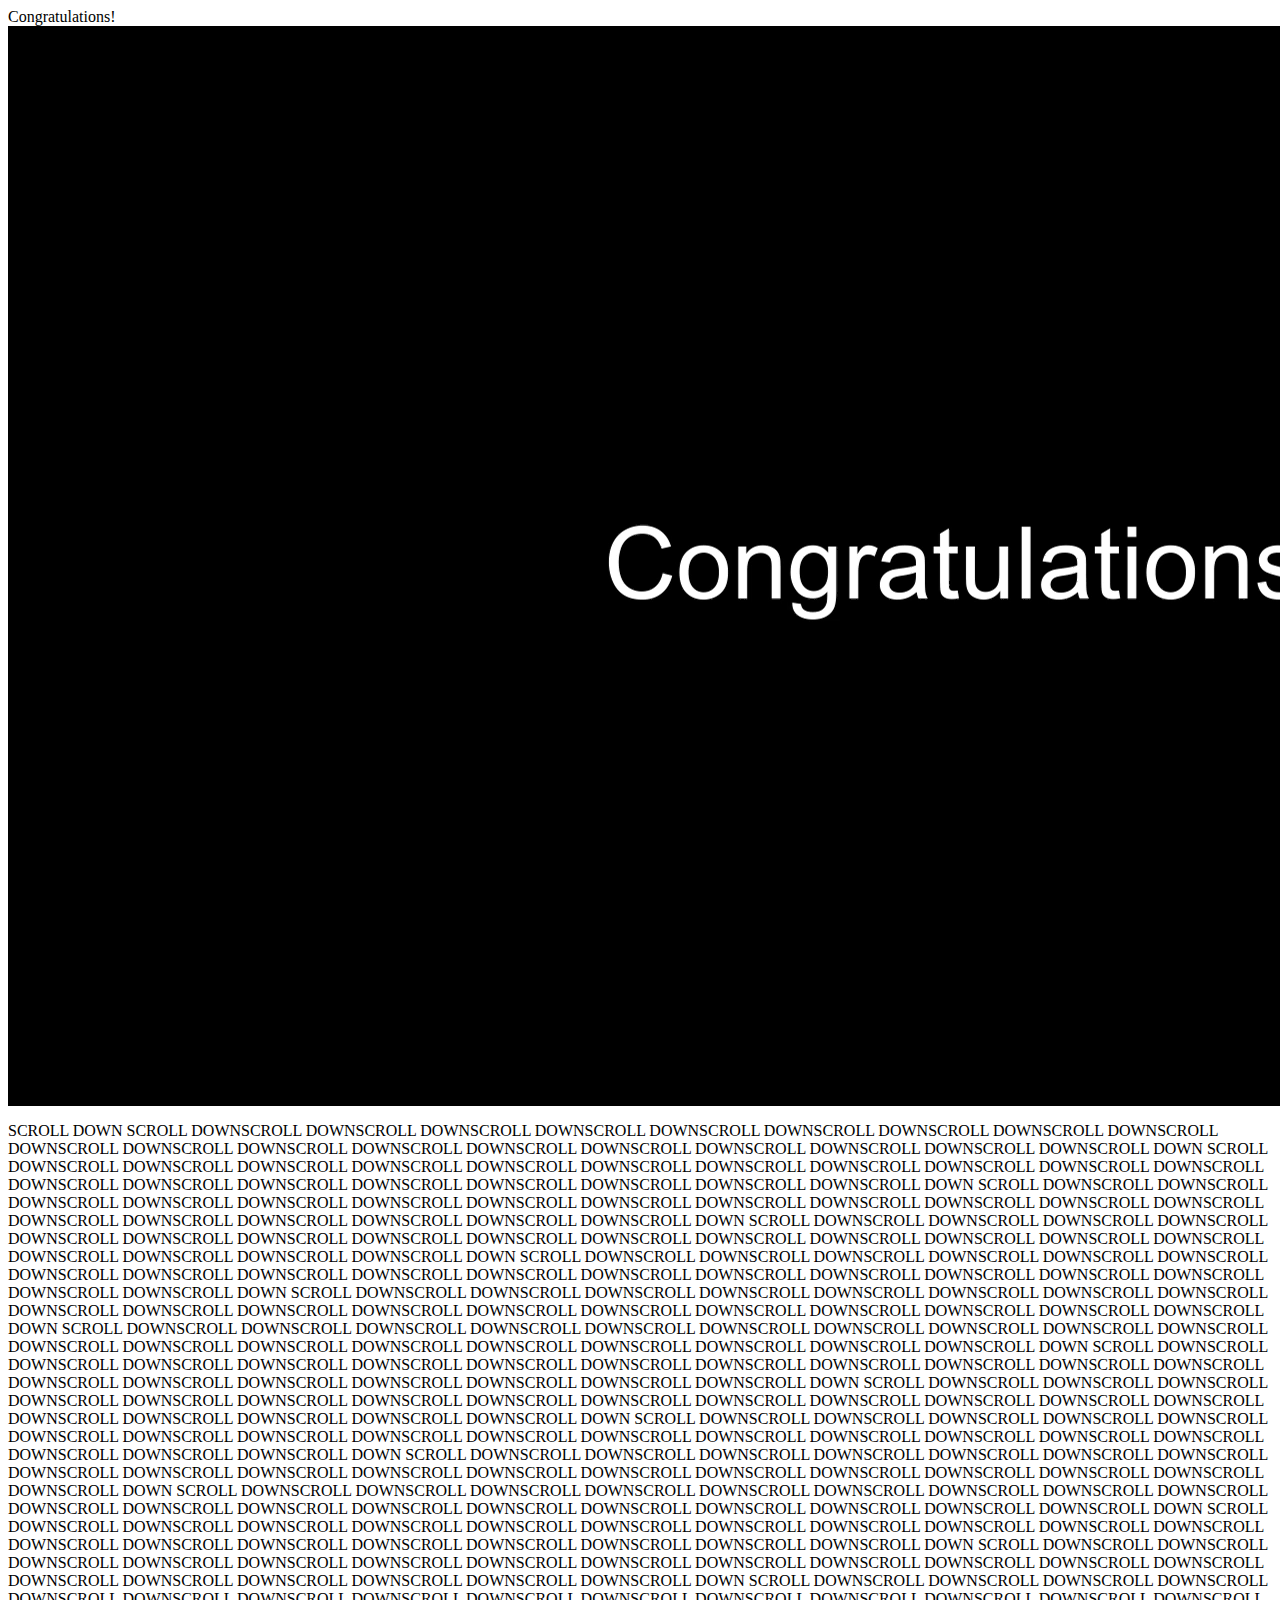
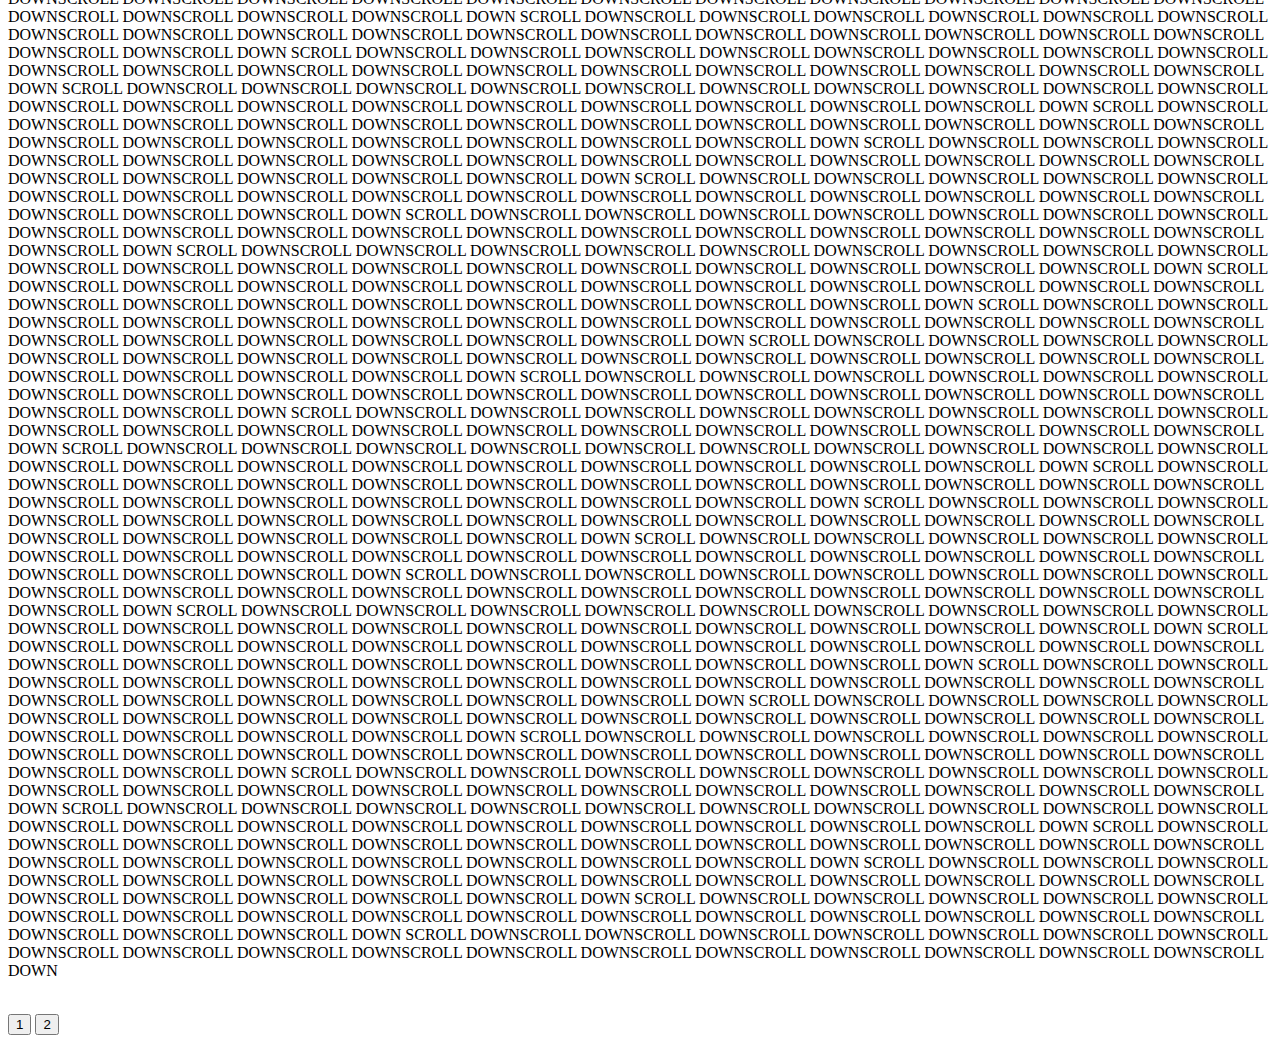
<file: 3.html>
﻿<html>
  <title>Congrats!</title>
  <header>
    
    <head> 
     Congratulations!
    </head>
        <script async src="https://pagead2.googlesyndication.com/pagead/js/adsbygoogle.js?client=ca-pub-8922926689893669"
     crossorigin="anonymous"></script>
<!-- Website -->
<ins class="adsbygoogle"
     style="display:block"
     data-ad-client="ca-pub-8922926689893669"
     data-ad-slot="6356855982"
     data-ad-format="auto"
     data-full-width-responsive="true"></ins>
<script>
     (adsbygoogle = window.adsbygoogle || []).push({});
</script>
  </header><video src="Video\Tts video (For 3.html).mp4" autoplay></video>
  <p>SCROLL DOWN SCROLL DOWNSCROLL DOWNSCROLL DOWNSCROLL DOWNSCROLL DOWNSCROLL DOWNSCROLL DOWNSCROLL DOWNSCROLL DOWNSCROLL DOWNSCROLL DOWNSCROLL DOWNSCROLL DOWNSCROLL DOWNSCROLL DOWNSCROLL DOWNSCROLL DOWNSCROLL DOWNSCROLL DOWNSCROLL DOWN SCROLL DOWNSCROLL DOWNSCROLL DOWNSCROLL DOWNSCROLL DOWNSCROLL DOWNSCROLL DOWNSCROLL DOWNSCROLL DOWNSCROLL DOWNSCROLL DOWNSCROLL DOWNSCROLL DOWNSCROLL DOWNSCROLL DOWNSCROLL DOWNSCROLL DOWNSCROLL DOWNSCROLL DOWNSCROLL DOWN SCROLL DOWNSCROLL DOWNSCROLL DOWNSCROLL DOWNSCROLL DOWNSCROLL DOWNSCROLL DOWNSCROLL DOWNSCROLL DOWNSCROLL DOWNSCROLL DOWNSCROLL DOWNSCROLL DOWNSCROLL DOWNSCROLL DOWNSCROLL DOWNSCROLL DOWNSCROLL DOWNSCROLL DOWNSCROLL DOWN SCROLL DOWNSCROLL DOWNSCROLL DOWNSCROLL DOWNSCROLL DOWNSCROLL DOWNSCROLL DOWNSCROLL DOWNSCROLL DOWNSCROLL DOWNSCROLL DOWNSCROLL DOWNSCROLL DOWNSCROLL DOWNSCROLL DOWNSCROLL DOWNSCROLL DOWNSCROLL DOWNSCROLL DOWNSCROLL DOWN SCROLL DOWNSCROLL DOWNSCROLL DOWNSCROLL DOWNSCROLL DOWNSCROLL DOWNSCROLL DOWNSCROLL DOWNSCROLL DOWNSCROLL DOWNSCROLL DOWNSCROLL DOWNSCROLL DOWNSCROLL DOWNSCROLL DOWNSCROLL DOWNSCROLL DOWNSCROLL DOWNSCROLL DOWNSCROLL DOWN SCROLL DOWNSCROLL DOWNSCROLL DOWNSCROLL DOWNSCROLL DOWNSCROLL DOWNSCROLL DOWNSCROLL DOWNSCROLL DOWNSCROLL DOWNSCROLL DOWNSCROLL DOWNSCROLL DOWNSCROLL DOWNSCROLL DOWNSCROLL DOWNSCROLL DOWNSCROLL DOWNSCROLL DOWNSCROLL DOWN SCROLL DOWNSCROLL DOWNSCROLL DOWNSCROLL DOWNSCROLL DOWNSCROLL DOWNSCROLL DOWNSCROLL DOWNSCROLL DOWNSCROLL DOWNSCROLL DOWNSCROLL DOWNSCROLL DOWNSCROLL DOWNSCROLL DOWNSCROLL DOWNSCROLL DOWNSCROLL DOWNSCROLL DOWNSCROLL DOWN SCROLL DOWNSCROLL DOWNSCROLL DOWNSCROLL DOWNSCROLL DOWNSCROLL DOWNSCROLL DOWNSCROLL DOWNSCROLL DOWNSCROLL DOWNSCROLL DOWNSCROLL DOWNSCROLL DOWNSCROLL DOWNSCROLL DOWNSCROLL DOWNSCROLL DOWNSCROLL DOWNSCROLL DOWNSCROLL DOWN SCROLL DOWNSCROLL DOWNSCROLL DOWNSCROLL DOWNSCROLL DOWNSCROLL DOWNSCROLL DOWNSCROLL DOWNSCROLL DOWNSCROLL DOWNSCROLL DOWNSCROLL DOWNSCROLL DOWNSCROLL DOWNSCROLL DOWNSCROLL DOWNSCROLL DOWNSCROLL DOWNSCROLL DOWNSCROLL DOWN SCROLL DOWNSCROLL DOWNSCROLL DOWNSCROLL DOWNSCROLL DOWNSCROLL DOWNSCROLL DOWNSCROLL DOWNSCROLL DOWNSCROLL DOWNSCROLL DOWNSCROLL DOWNSCROLL DOWNSCROLL DOWNSCROLL DOWNSCROLL DOWNSCROLL DOWNSCROLL DOWNSCROLL DOWNSCROLL DOWN SCROLL DOWNSCROLL DOWNSCROLL DOWNSCROLL DOWNSCROLL DOWNSCROLL DOWNSCROLL DOWNSCROLL DOWNSCROLL DOWNSCROLL DOWNSCROLL DOWNSCROLL DOWNSCROLL DOWNSCROLL DOWNSCROLL DOWNSCROLL DOWNSCROLL DOWNSCROLL DOWNSCROLL DOWNSCROLL DOWN SCROLL DOWNSCROLL DOWNSCROLL DOWNSCROLL DOWNSCROLL DOWNSCROLL DOWNSCROLL DOWNSCROLL DOWNSCROLL DOWNSCROLL DOWNSCROLL DOWNSCROLL DOWNSCROLL DOWNSCROLL DOWNSCROLL DOWNSCROLL DOWNSCROLL DOWNSCROLL DOWNSCROLL DOWNSCROLL DOWN SCROLL DOWNSCROLL DOWNSCROLL DOWNSCROLL DOWNSCROLL DOWNSCROLL DOWNSCROLL DOWNSCROLL DOWNSCROLL DOWNSCROLL DOWNSCROLL DOWNSCROLL DOWNSCROLL DOWNSCROLL DOWNSCROLL DOWNSCROLL DOWNSCROLL DOWNSCROLL DOWNSCROLL DOWNSCROLL DOWN SCROLL DOWNSCROLL DOWNSCROLL DOWNSCROLL DOWNSCROLL DOWNSCROLL DOWNSCROLL DOWNSCROLL DOWNSCROLL DOWNSCROLL DOWNSCROLL DOWNSCROLL DOWNSCROLL DOWNSCROLL DOWNSCROLL DOWNSCROLL DOWNSCROLL DOWNSCROLL DOWNSCROLL DOWNSCROLL DOWN SCROLL DOWNSCROLL DOWNSCROLL DOWNSCROLL DOWNSCROLL DOWNSCROLL DOWNSCROLL DOWNSCROLL DOWNSCROLL DOWNSCROLL DOWNSCROLL DOWNSCROLL DOWNSCROLL DOWNSCROLL DOWNSCROLL DOWNSCROLL DOWNSCROLL DOWNSCROLL DOWNSCROLL DOWNSCROLL DOWN SCROLL DOWNSCROLL DOWNSCROLL DOWNSCROLL DOWNSCROLL DOWNSCROLL DOWNSCROLL DOWNSCROLL DOWNSCROLL DOWNSCROLL DOWNSCROLL DOWNSCROLL DOWNSCROLL DOWNSCROLL DOWNSCROLL DOWNSCROLL DOWNSCROLL DOWNSCROLL DOWNSCROLL DOWNSCROLL DOWN SCROLL DOWNSCROLL DOWNSCROLL DOWNSCROLL DOWNSCROLL DOWNSCROLL DOWNSCROLL DOWNSCROLL DOWNSCROLL DOWNSCROLL DOWNSCROLL DOWNSCROLL DOWNSCROLL DOWNSCROLL DOWNSCROLL DOWNSCROLL DOWNSCROLL DOWNSCROLL DOWNSCROLL DOWNSCROLL DOWN SCROLL DOWNSCROLL DOWNSCROLL DOWNSCROLL DOWNSCROLL DOWNSCROLL DOWNSCROLL DOWNSCROLL DOWNSCROLL DOWNSCROLL DOWNSCROLL DOWNSCROLL DOWNSCROLL DOWNSCROLL DOWNSCROLL DOWNSCROLL DOWNSCROLL DOWNSCROLL DOWNSCROLL DOWNSCROLL DOWN SCROLL DOWNSCROLL DOWNSCROLL DOWNSCROLL DOWNSCROLL DOWNSCROLL DOWNSCROLL DOWNSCROLL DOWNSCROLL DOWNSCROLL DOWNSCROLL DOWNSCROLL DOWNSCROLL DOWNSCROLL DOWNSCROLL DOWNSCROLL DOWNSCROLL DOWNSCROLL DOWNSCROLL DOWNSCROLL DOWN SCROLL DOWNSCROLL DOWNSCROLL DOWNSCROLL DOWNSCROLL DOWNSCROLL DOWNSCROLL DOWNSCROLL DOWNSCROLL DOWNSCROLL DOWNSCROLL DOWNSCROLL DOWNSCROLL DOWNSCROLL DOWNSCROLL DOWNSCROLL DOWNSCROLL DOWNSCROLL DOWNSCROLL DOWNSCROLL DOWN SCROLL DOWNSCROLL DOWNSCROLL DOWNSCROLL DOWNSCROLL DOWNSCROLL DOWNSCROLL DOWNSCROLL DOWNSCROLL DOWNSCROLL DOWNSCROLL DOWNSCROLL DOWNSCROLL DOWNSCROLL DOWNSCROLL DOWNSCROLL DOWNSCROLL DOWNSCROLL DOWNSCROLL DOWNSCROLL DOWN SCROLL DOWNSCROLL DOWNSCROLL DOWNSCROLL DOWNSCROLL DOWNSCROLL DOWNSCROLL DOWNSCROLL DOWNSCROLL DOWNSCROLL DOWNSCROLL DOWNSCROLL DOWNSCROLL DOWNSCROLL DOWNSCROLL DOWNSCROLL DOWNSCROLL DOWNSCROLL DOWNSCROLL DOWNSCROLL DOWN SCROLL DOWNSCROLL DOWNSCROLL DOWNSCROLL DOWNSCROLL DOWNSCROLL DOWNSCROLL DOWNSCROLL DOWNSCROLL DOWNSCROLL DOWNSCROLL DOWNSCROLL DOWNSCROLL DOWNSCROLL DOWNSCROLL DOWNSCROLL DOWNSCROLL DOWNSCROLL DOWNSCROLL DOWNSCROLL DOWN SCROLL DOWNSCROLL DOWNSCROLL DOWNSCROLL DOWNSCROLL DOWNSCROLL DOWNSCROLL DOWNSCROLL DOWNSCROLL DOWNSCROLL DOWNSCROLL DOWNSCROLL DOWNSCROLL DOWNSCROLL DOWNSCROLL DOWNSCROLL DOWNSCROLL DOWNSCROLL DOWNSCROLL DOWNSCROLL DOWN SCROLL DOWNSCROLL DOWNSCROLL DOWNSCROLL DOWNSCROLL DOWNSCROLL DOWNSCROLL DOWNSCROLL DOWNSCROLL DOWNSCROLL DOWNSCROLL DOWNSCROLL DOWNSCROLL DOWNSCROLL DOWNSCROLL DOWNSCROLL DOWNSCROLL DOWNSCROLL DOWNSCROLL DOWNSCROLL DOWN SCROLL DOWNSCROLL DOWNSCROLL DOWNSCROLL DOWNSCROLL DOWNSCROLL DOWNSCROLL DOWNSCROLL DOWNSCROLL DOWNSCROLL DOWNSCROLL DOWNSCROLL DOWNSCROLL DOWNSCROLL DOWNSCROLL DOWNSCROLL DOWNSCROLL DOWNSCROLL DOWNSCROLL DOWNSCROLL DOWN SCROLL DOWNSCROLL DOWNSCROLL DOWNSCROLL DOWNSCROLL DOWNSCROLL DOWNSCROLL DOWNSCROLL DOWNSCROLL DOWNSCROLL DOWNSCROLL DOWNSCROLL DOWNSCROLL DOWNSCROLL DOWNSCROLL DOWNSCROLL DOWNSCROLL DOWNSCROLL DOWNSCROLL DOWNSCROLL DOWN SCROLL DOWNSCROLL DOWNSCROLL DOWNSCROLL DOWNSCROLL DOWNSCROLL DOWNSCROLL DOWNSCROLL DOWNSCROLL DOWNSCROLL DOWNSCROLL DOWNSCROLL DOWNSCROLL DOWNSCROLL DOWNSCROLL DOWNSCROLL DOWNSCROLL DOWNSCROLL DOWNSCROLL DOWNSCROLL DOWN SCROLL DOWNSCROLL DOWNSCROLL DOWNSCROLL DOWNSCROLL DOWNSCROLL DOWNSCROLL DOWNSCROLL DOWNSCROLL DOWNSCROLL DOWNSCROLL DOWNSCROLL DOWNSCROLL DOWNSCROLL DOWNSCROLL DOWNSCROLL DOWNSCROLL DOWNSCROLL DOWNSCROLL DOWNSCROLL DOWN SCROLL DOWNSCROLL DOWNSCROLL DOWNSCROLL DOWNSCROLL DOWNSCROLL DOWNSCROLL DOWNSCROLL DOWNSCROLL DOWNSCROLL DOWNSCROLL DOWNSCROLL DOWNSCROLL DOWNSCROLL DOWNSCROLL DOWNSCROLL DOWNSCROLL DOWNSCROLL DOWNSCROLL DOWNSCROLL DOWN SCROLL DOWNSCROLL DOWNSCROLL DOWNSCROLL DOWNSCROLL DOWNSCROLL DOWNSCROLL DOWNSCROLL DOWNSCROLL DOWNSCROLL DOWNSCROLL DOWNSCROLL DOWNSCROLL DOWNSCROLL DOWNSCROLL DOWNSCROLL DOWNSCROLL DOWNSCROLL DOWNSCROLL DOWNSCROLL DOWN SCROLL DOWNSCROLL DOWNSCROLL DOWNSCROLL DOWNSCROLL DOWNSCROLL DOWNSCROLL DOWNSCROLL DOWNSCROLL DOWNSCROLL DOWNSCROLL DOWNSCROLL DOWNSCROLL DOWNSCROLL DOWNSCROLL DOWNSCROLL DOWNSCROLL DOWNSCROLL DOWNSCROLL DOWNSCROLL DOWN SCROLL DOWNSCROLL DOWNSCROLL DOWNSCROLL DOWNSCROLL DOWNSCROLL DOWNSCROLL DOWNSCROLL DOWNSCROLL DOWNSCROLL DOWNSCROLL DOWNSCROLL DOWNSCROLL DOWNSCROLL DOWNSCROLL DOWNSCROLL DOWNSCROLL DOWNSCROLL DOWNSCROLL DOWNSCROLL DOWN SCROLL DOWNSCROLL DOWNSCROLL DOWNSCROLL DOWNSCROLL DOWNSCROLL DOWNSCROLL DOWNSCROLL DOWNSCROLL DOWNSCROLL DOWNSCROLL DOWNSCROLL DOWNSCROLL DOWNSCROLL DOWNSCROLL DOWNSCROLL DOWNSCROLL DOWNSCROLL DOWNSCROLL DOWNSCROLL DOWN SCROLL DOWNSCROLL DOWNSCROLL DOWNSCROLL DOWNSCROLL DOWNSCROLL DOWNSCROLL DOWNSCROLL DOWNSCROLL DOWNSCROLL DOWNSCROLL DOWNSCROLL DOWNSCROLL DOWNSCROLL DOWNSCROLL DOWNSCROLL DOWNSCROLL DOWNSCROLL DOWNSCROLL DOWNSCROLL DOWN SCROLL DOWNSCROLL DOWNSCROLL DOWNSCROLL DOWNSCROLL DOWNSCROLL DOWNSCROLL DOWNSCROLL DOWNSCROLL DOWNSCROLL DOWNSCROLL DOWNSCROLL DOWNSCROLL DOWNSCROLL DOWNSCROLL DOWNSCROLL DOWNSCROLL DOWNSCROLL DOWNSCROLL DOWNSCROLL DOWN SCROLL DOWNSCROLL DOWNSCROLL DOWNSCROLL DOWNSCROLL DOWNSCROLL DOWNSCROLL DOWNSCROLL DOWNSCROLL DOWNSCROLL DOWNSCROLL DOWNSCROLL DOWNSCROLL DOWNSCROLL DOWNSCROLL DOWNSCROLL DOWNSCROLL DOWNSCROLL DOWNSCROLL DOWNSCROLL DOWN SCROLL DOWNSCROLL DOWNSCROLL DOWNSCROLL DOWNSCROLL DOWNSCROLL DOWNSCROLL DOWNSCROLL DOWNSCROLL DOWNSCROLL DOWNSCROLL DOWNSCROLL DOWNSCROLL DOWNSCROLL DOWNSCROLL DOWNSCROLL DOWNSCROLL DOWNSCROLL DOWNSCROLL DOWNSCROLL DOWN SCROLL DOWNSCROLL DOWNSCROLL DOWNSCROLL DOWNSCROLL DOWNSCROLL DOWNSCROLL DOWNSCROLL DOWNSCROLL DOWNSCROLL DOWNSCROLL DOWNSCROLL DOWNSCROLL DOWNSCROLL DOWNSCROLL DOWNSCROLL DOWNSCROLL DOWNSCROLL DOWNSCROLL DOWNSCROLL DOWN SCROLL DOWNSCROLL DOWNSCROLL DOWNSCROLL DOWNSCROLL DOWNSCROLL DOWNSCROLL DOWNSCROLL DOWNSCROLL DOWNSCROLL DOWNSCROLL DOWNSCROLL DOWNSCROLL DOWNSCROLL DOWNSCROLL DOWNSCROLL DOWNSCROLL DOWNSCROLL DOWNSCROLL DOWNSCROLL DOWN SCROLL DOWNSCROLL DOWNSCROLL DOWNSCROLL DOWNSCROLL DOWNSCROLL DOWNSCROLL DOWNSCROLL DOWNSCROLL DOWNSCROLL DOWNSCROLL DOWNSCROLL DOWNSCROLL DOWNSCROLL DOWNSCROLL DOWNSCROLL DOWNSCROLL DOWNSCROLL DOWNSCROLL DOWNSCROLL DOWN SCROLL DOWNSCROLL DOWNSCROLL DOWNSCROLL DOWNSCROLL DOWNSCROLL DOWNSCROLL DOWNSCROLL DOWNSCROLL DOWNSCROLL DOWNSCROLL DOWNSCROLL DOWNSCROLL DOWNSCROLL DOWNSCROLL DOWNSCROLL DOWNSCROLL DOWNSCROLL DOWNSCROLL DOWNSCROLL DOWN SCROLL DOWNSCROLL DOWNSCROLL DOWNSCROLL DOWNSCROLL DOWNSCROLL DOWNSCROLL DOWNSCROLL DOWNSCROLL DOWNSCROLL DOWNSCROLL DOWNSCROLL DOWNSCROLL DOWNSCROLL DOWNSCROLL DOWNSCROLL DOWNSCROLL DOWNSCROLL DOWNSCROLL DOWNSCROLL DOWN SCROLL DOWNSCROLL DOWNSCROLL DOWNSCROLL DOWNSCROLL DOWNSCROLL DOWNSCROLL DOWNSCROLL DOWNSCROLL DOWNSCROLL DOWNSCROLL DOWNSCROLL DOWNSCROLL DOWNSCROLL DOWNSCROLL DOWNSCROLL DOWNSCROLL DOWNSCROLL DOWNSCROLL DOWN</p>
  <br><a target="_blank" href="3.1"> <button HELLO>1</button></a>
  <a target="_blank" href="3.2"> <button HELLO>2</button></a>

</html>
</file>
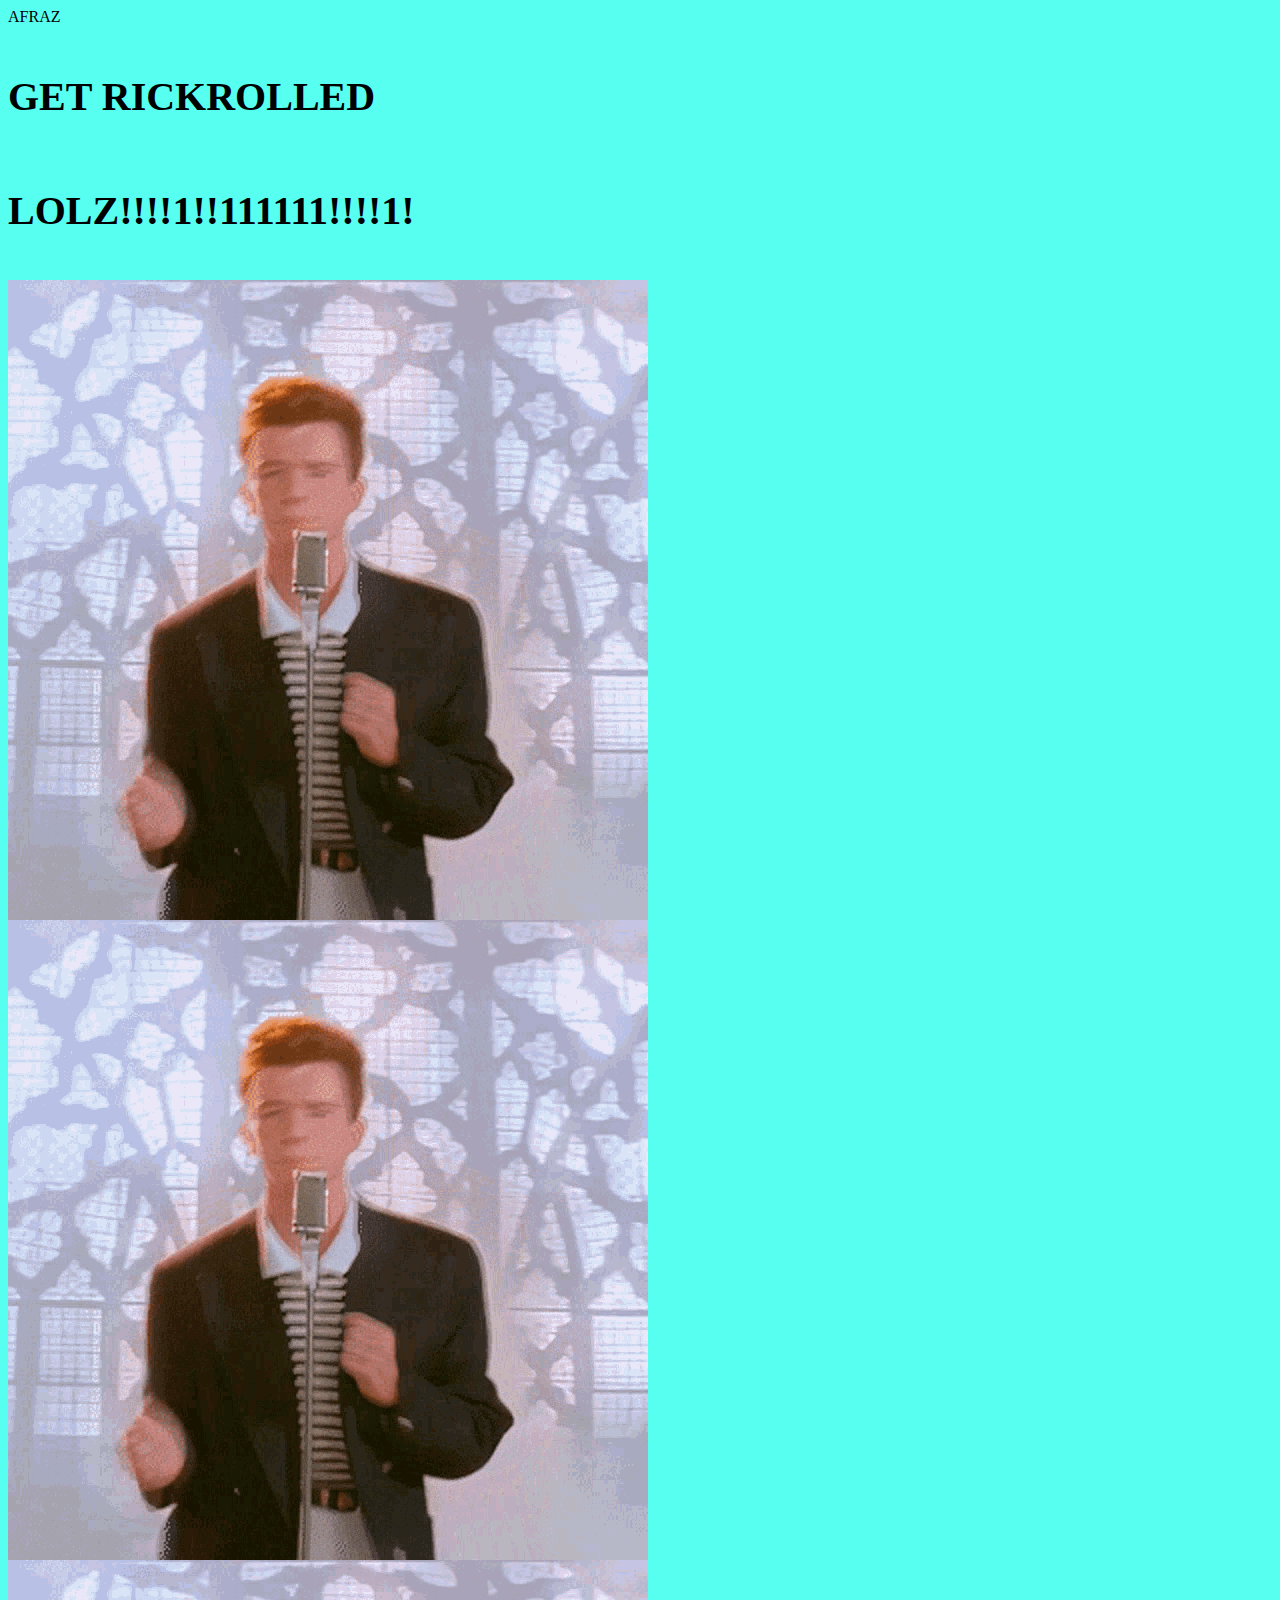
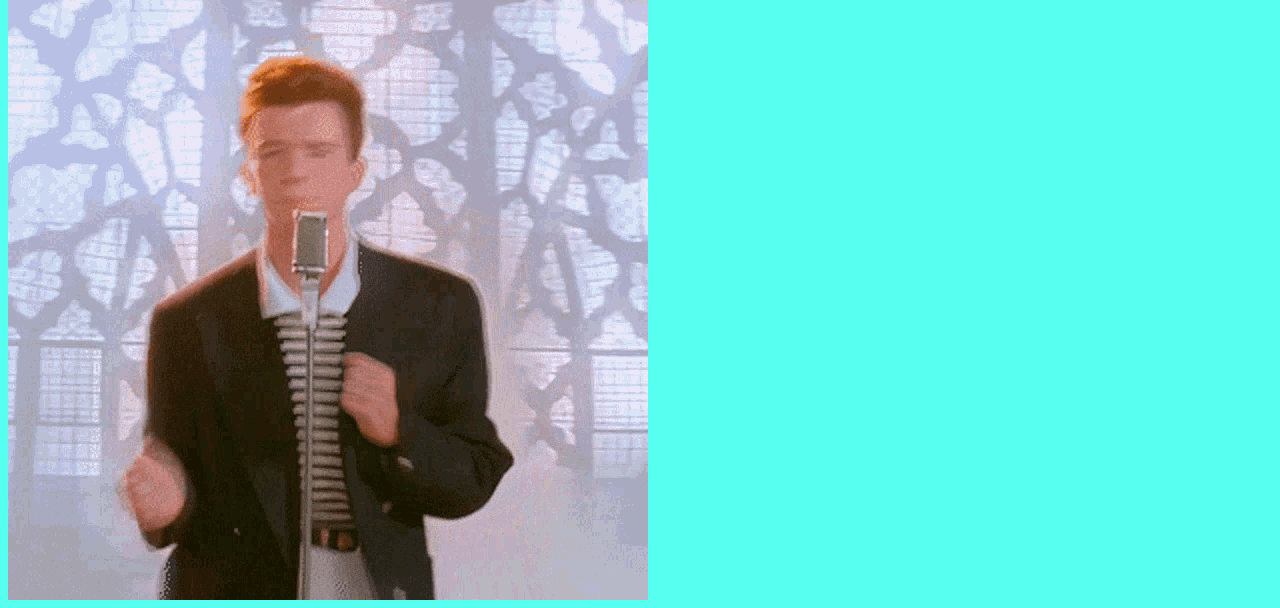
<file: Incorrect (maybe).html>
﻿<html>
  <head>
    AFRAZ
    <title>GET RICKROLLED</title>
    <link rel="stylesheet" href="style.css">
  </head>
  <body>
    <h1>GET RICKROLLED</h1>
    <h1>LOLZ!!!!1!!111111!!!!1!</h1>
    <img src="Video/rickroll-roll.gif">
    <img src="Video/rickroll-roll.gif">
    <img src="Video/rickroll-roll.gif">
    <audio src="Audio\rick.mp3" autoplay></audio>
  </body>
</html>
</file>
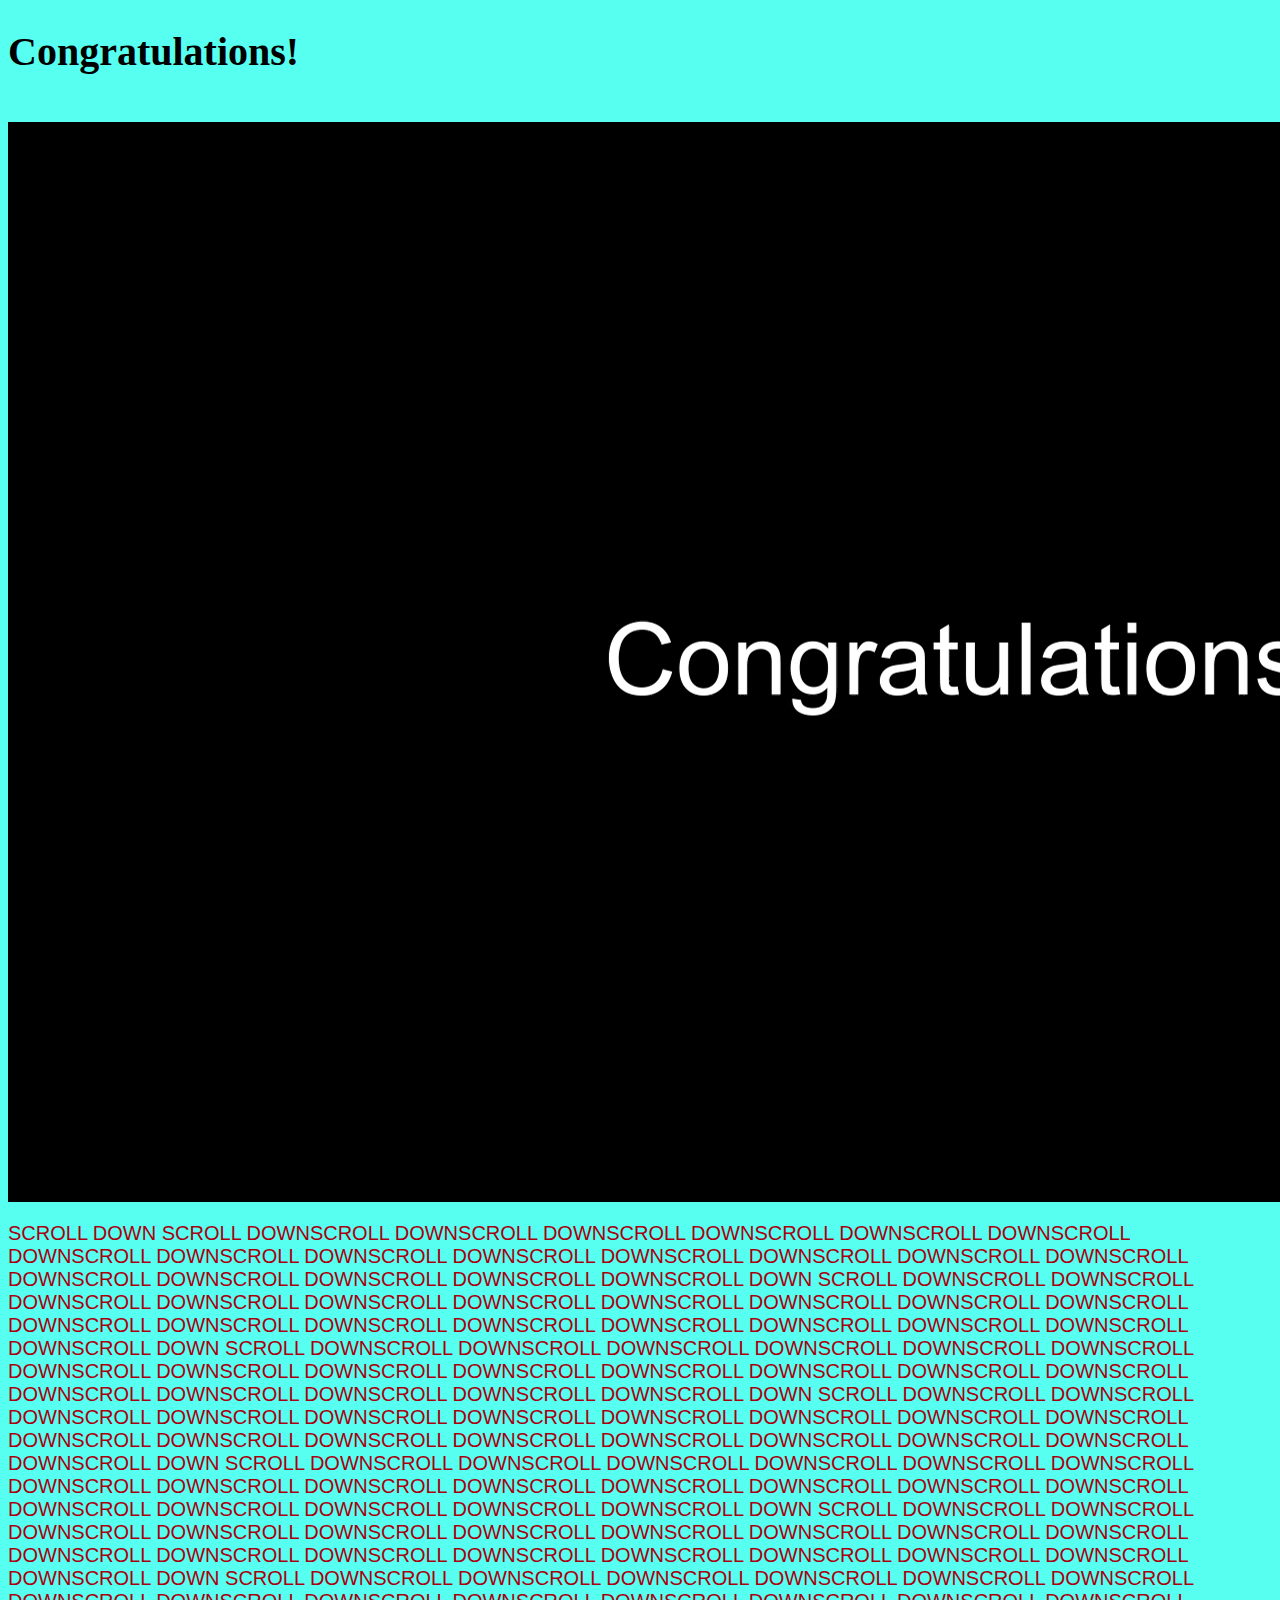
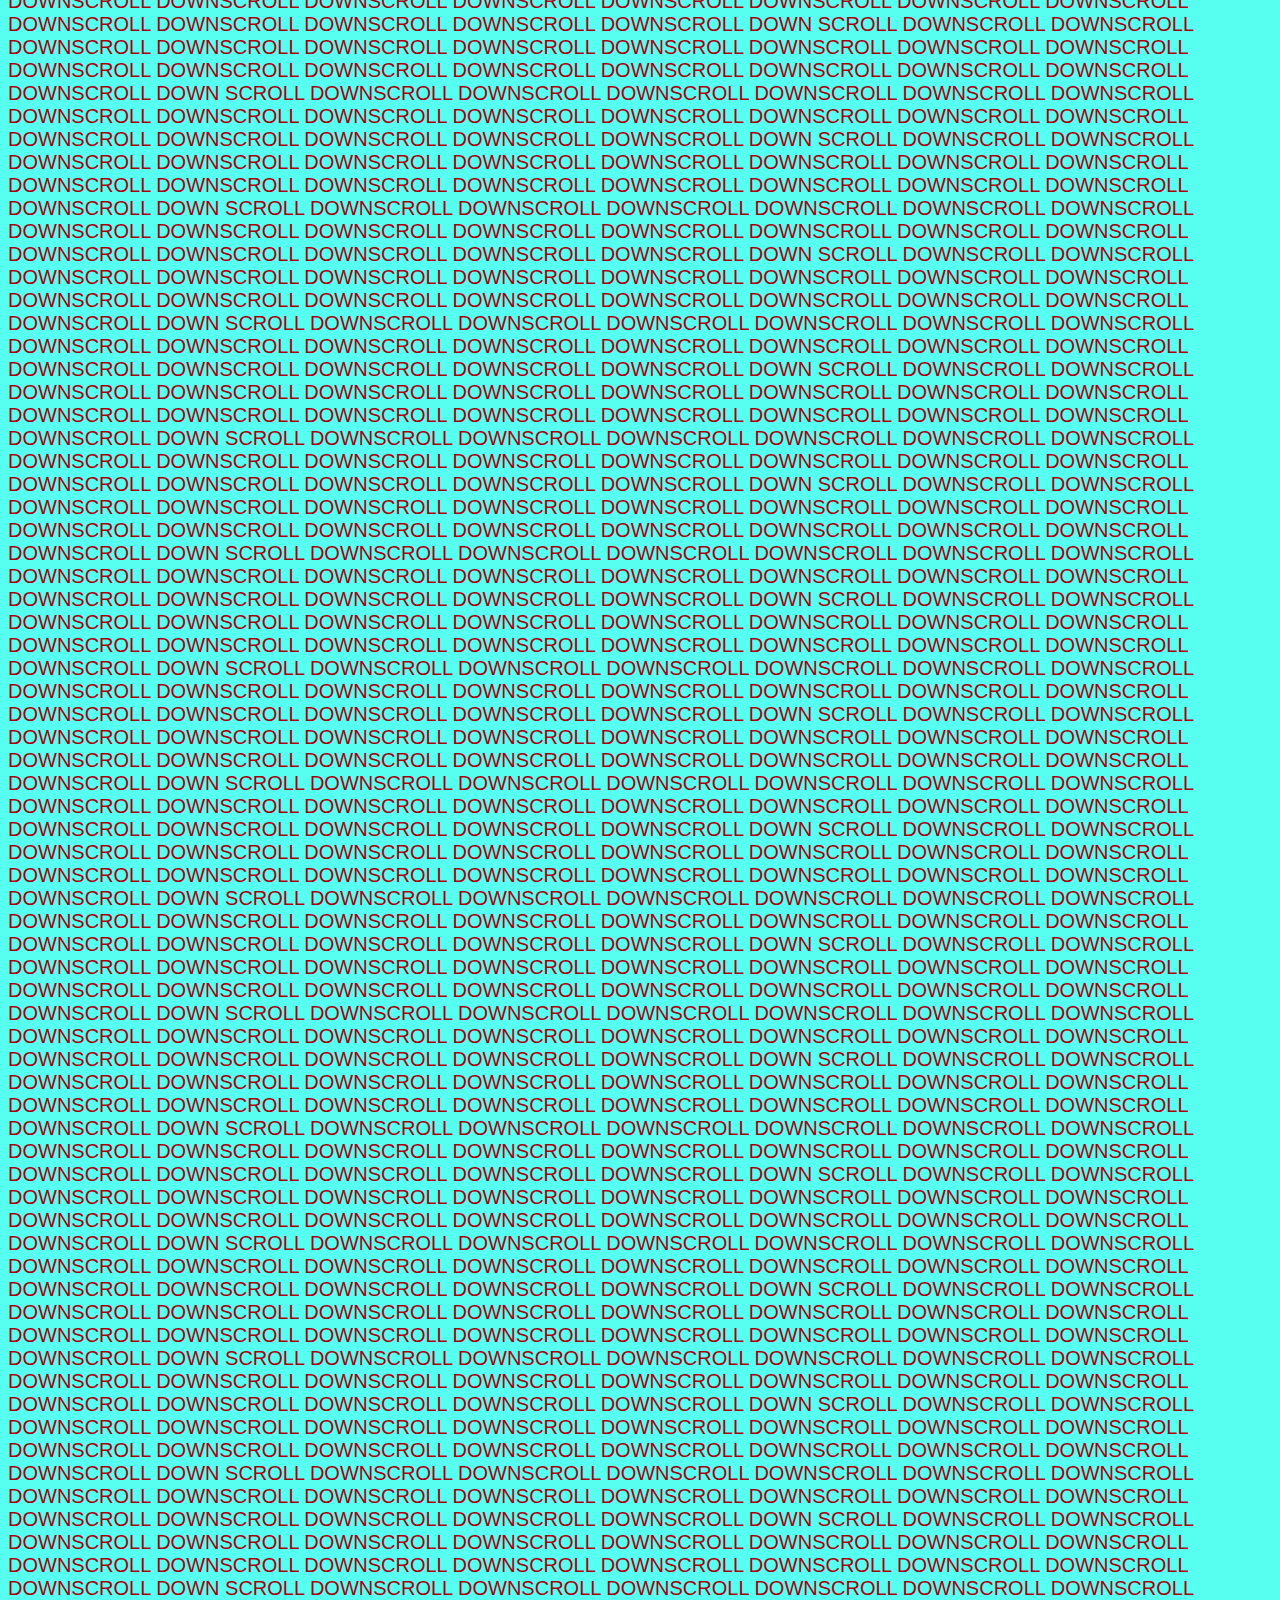
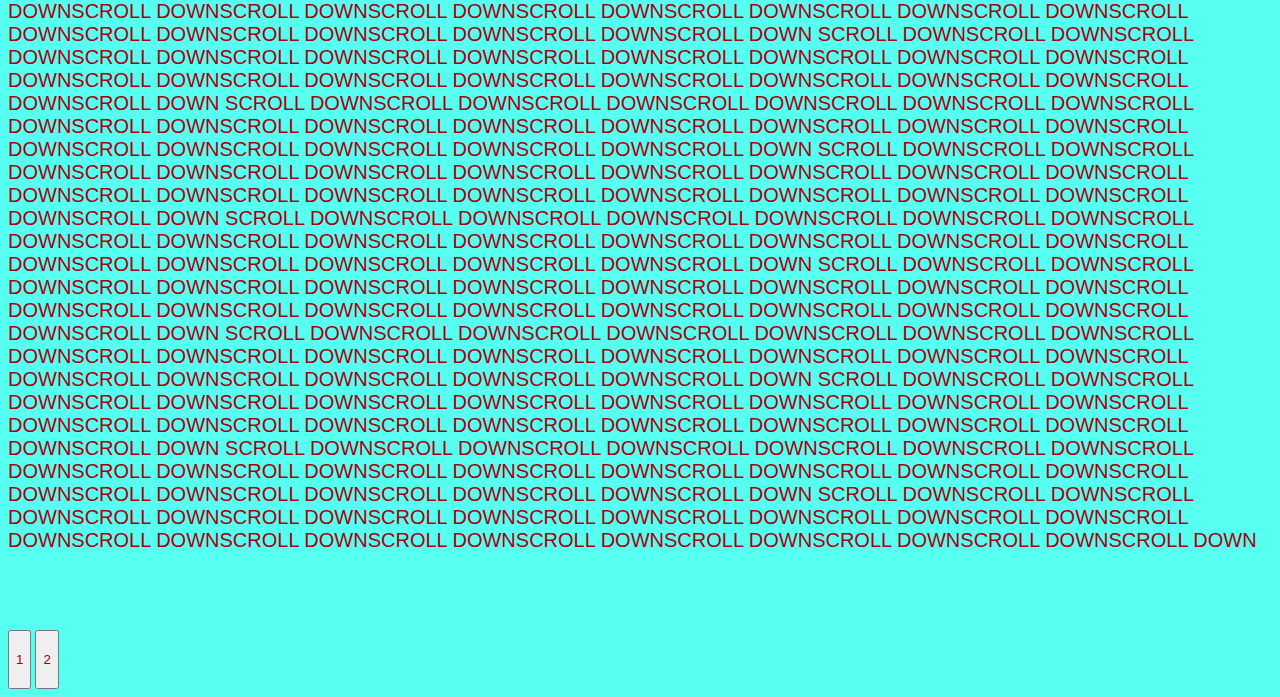
<file: Wrong (maybe).html>
﻿<html>
     <head>
          <title>Wrong (or is it?)</title>
          <link rel="stylesheet" href="style.css">
     </head>

     <body>
      <h1>Congratulations!</h1>

      <video src="Video\Tts video.mp4" autoplay></video>

      <p>SCROLL DOWN SCROLL DOWNSCROLL DOWNSCROLL DOWNSCROLL DOWNSCROLL DOWNSCROLL DOWNSCROLL DOWNSCROLL DOWNSCROLL DOWNSCROLL DOWNSCROLL DOWNSCROLL DOWNSCROLL DOWNSCROLL DOWNSCROLL DOWNSCROLL DOWNSCROLL DOWNSCROLL DOWNSCROLL DOWNSCROLL DOWN SCROLL DOWNSCROLL DOWNSCROLL DOWNSCROLL DOWNSCROLL DOWNSCROLL DOWNSCROLL DOWNSCROLL DOWNSCROLL DOWNSCROLL DOWNSCROLL DOWNSCROLL DOWNSCROLL DOWNSCROLL DOWNSCROLL DOWNSCROLL DOWNSCROLL DOWNSCROLL DOWNSCROLL DOWNSCROLL DOWN SCROLL DOWNSCROLL DOWNSCROLL DOWNSCROLL DOWNSCROLL DOWNSCROLL DOWNSCROLL DOWNSCROLL DOWNSCROLL DOWNSCROLL DOWNSCROLL DOWNSCROLL DOWNSCROLL DOWNSCROLL DOWNSCROLL DOWNSCROLL DOWNSCROLL DOWNSCROLL DOWNSCROLL DOWNSCROLL DOWN SCROLL DOWNSCROLL DOWNSCROLL DOWNSCROLL DOWNSCROLL DOWNSCROLL DOWNSCROLL DOWNSCROLL DOWNSCROLL DOWNSCROLL DOWNSCROLL DOWNSCROLL DOWNSCROLL DOWNSCROLL DOWNSCROLL DOWNSCROLL DOWNSCROLL DOWNSCROLL DOWNSCROLL DOWNSCROLL DOWN SCROLL DOWNSCROLL DOWNSCROLL DOWNSCROLL DOWNSCROLL DOWNSCROLL DOWNSCROLL DOWNSCROLL DOWNSCROLL DOWNSCROLL DOWNSCROLL DOWNSCROLL DOWNSCROLL DOWNSCROLL DOWNSCROLL DOWNSCROLL DOWNSCROLL DOWNSCROLL DOWNSCROLL DOWNSCROLL DOWN SCROLL DOWNSCROLL DOWNSCROLL DOWNSCROLL DOWNSCROLL DOWNSCROLL DOWNSCROLL DOWNSCROLL DOWNSCROLL DOWNSCROLL DOWNSCROLL DOWNSCROLL DOWNSCROLL DOWNSCROLL DOWNSCROLL DOWNSCROLL DOWNSCROLL DOWNSCROLL DOWNSCROLL DOWNSCROLL DOWN SCROLL DOWNSCROLL DOWNSCROLL DOWNSCROLL DOWNSCROLL DOWNSCROLL DOWNSCROLL DOWNSCROLL DOWNSCROLL DOWNSCROLL DOWNSCROLL DOWNSCROLL DOWNSCROLL DOWNSCROLL DOWNSCROLL DOWNSCROLL DOWNSCROLL DOWNSCROLL DOWNSCROLL DOWNSCROLL DOWN SCROLL DOWNSCROLL DOWNSCROLL DOWNSCROLL DOWNSCROLL DOWNSCROLL DOWNSCROLL DOWNSCROLL DOWNSCROLL DOWNSCROLL DOWNSCROLL DOWNSCROLL DOWNSCROLL DOWNSCROLL DOWNSCROLL DOWNSCROLL DOWNSCROLL DOWNSCROLL DOWNSCROLL DOWNSCROLL DOWN SCROLL DOWNSCROLL DOWNSCROLL DOWNSCROLL DOWNSCROLL DOWNSCROLL DOWNSCROLL DOWNSCROLL DOWNSCROLL DOWNSCROLL DOWNSCROLL DOWNSCROLL DOWNSCROLL DOWNSCROLL DOWNSCROLL DOWNSCROLL DOWNSCROLL DOWNSCROLL DOWNSCROLL DOWNSCROLL DOWN SCROLL DOWNSCROLL DOWNSCROLL DOWNSCROLL DOWNSCROLL DOWNSCROLL DOWNSCROLL DOWNSCROLL DOWNSCROLL DOWNSCROLL DOWNSCROLL DOWNSCROLL DOWNSCROLL DOWNSCROLL DOWNSCROLL DOWNSCROLL DOWNSCROLL DOWNSCROLL DOWNSCROLL DOWNSCROLL DOWN SCROLL DOWNSCROLL DOWNSCROLL DOWNSCROLL DOWNSCROLL DOWNSCROLL DOWNSCROLL DOWNSCROLL DOWNSCROLL DOWNSCROLL DOWNSCROLL DOWNSCROLL DOWNSCROLL DOWNSCROLL DOWNSCROLL DOWNSCROLL DOWNSCROLL DOWNSCROLL DOWNSCROLL DOWNSCROLL DOWN SCROLL DOWNSCROLL DOWNSCROLL DOWNSCROLL DOWNSCROLL DOWNSCROLL DOWNSCROLL DOWNSCROLL DOWNSCROLL DOWNSCROLL DOWNSCROLL DOWNSCROLL DOWNSCROLL DOWNSCROLL DOWNSCROLL DOWNSCROLL DOWNSCROLL DOWNSCROLL DOWNSCROLL DOWNSCROLL DOWN SCROLL DOWNSCROLL DOWNSCROLL DOWNSCROLL DOWNSCROLL DOWNSCROLL DOWNSCROLL DOWNSCROLL DOWNSCROLL DOWNSCROLL DOWNSCROLL DOWNSCROLL DOWNSCROLL DOWNSCROLL DOWNSCROLL DOWNSCROLL DOWNSCROLL DOWNSCROLL DOWNSCROLL DOWNSCROLL DOWN SCROLL DOWNSCROLL DOWNSCROLL DOWNSCROLL DOWNSCROLL DOWNSCROLL DOWNSCROLL DOWNSCROLL DOWNSCROLL DOWNSCROLL DOWNSCROLL DOWNSCROLL DOWNSCROLL DOWNSCROLL DOWNSCROLL DOWNSCROLL DOWNSCROLL DOWNSCROLL DOWNSCROLL DOWNSCROLL DOWN SCROLL DOWNSCROLL DOWNSCROLL DOWNSCROLL DOWNSCROLL DOWNSCROLL DOWNSCROLL DOWNSCROLL DOWNSCROLL DOWNSCROLL DOWNSCROLL DOWNSCROLL DOWNSCROLL DOWNSCROLL DOWNSCROLL DOWNSCROLL DOWNSCROLL DOWNSCROLL DOWNSCROLL DOWNSCROLL DOWN SCROLL DOWNSCROLL DOWNSCROLL DOWNSCROLL DOWNSCROLL DOWNSCROLL DOWNSCROLL DOWNSCROLL DOWNSCROLL DOWNSCROLL DOWNSCROLL DOWNSCROLL DOWNSCROLL DOWNSCROLL DOWNSCROLL DOWNSCROLL DOWNSCROLL DOWNSCROLL DOWNSCROLL DOWNSCROLL DOWN SCROLL DOWNSCROLL DOWNSCROLL DOWNSCROLL DOWNSCROLL DOWNSCROLL DOWNSCROLL DOWNSCROLL DOWNSCROLL DOWNSCROLL DOWNSCROLL DOWNSCROLL DOWNSCROLL DOWNSCROLL DOWNSCROLL DOWNSCROLL DOWNSCROLL DOWNSCROLL DOWNSCROLL DOWNSCROLL DOWN SCROLL DOWNSCROLL DOWNSCROLL DOWNSCROLL DOWNSCROLL DOWNSCROLL DOWNSCROLL DOWNSCROLL DOWNSCROLL DOWNSCROLL DOWNSCROLL DOWNSCROLL DOWNSCROLL DOWNSCROLL DOWNSCROLL DOWNSCROLL DOWNSCROLL DOWNSCROLL DOWNSCROLL DOWNSCROLL DOWN SCROLL DOWNSCROLL DOWNSCROLL DOWNSCROLL DOWNSCROLL DOWNSCROLL DOWNSCROLL DOWNSCROLL DOWNSCROLL DOWNSCROLL DOWNSCROLL DOWNSCROLL DOWNSCROLL DOWNSCROLL DOWNSCROLL DOWNSCROLL DOWNSCROLL DOWNSCROLL DOWNSCROLL DOWNSCROLL DOWN SCROLL DOWNSCROLL DOWNSCROLL DOWNSCROLL DOWNSCROLL DOWNSCROLL DOWNSCROLL DOWNSCROLL DOWNSCROLL DOWNSCROLL DOWNSCROLL DOWNSCROLL DOWNSCROLL DOWNSCROLL DOWNSCROLL DOWNSCROLL DOWNSCROLL DOWNSCROLL DOWNSCROLL DOWNSCROLL DOWN SCROLL DOWNSCROLL DOWNSCROLL DOWNSCROLL DOWNSCROLL DOWNSCROLL DOWNSCROLL DOWNSCROLL DOWNSCROLL DOWNSCROLL DOWNSCROLL DOWNSCROLL DOWNSCROLL DOWNSCROLL DOWNSCROLL DOWNSCROLL DOWNSCROLL DOWNSCROLL DOWNSCROLL DOWNSCROLL DOWN SCROLL DOWNSCROLL DOWNSCROLL DOWNSCROLL DOWNSCROLL DOWNSCROLL DOWNSCROLL DOWNSCROLL DOWNSCROLL DOWNSCROLL DOWNSCROLL DOWNSCROLL DOWNSCROLL DOWNSCROLL DOWNSCROLL DOWNSCROLL DOWNSCROLL DOWNSCROLL DOWNSCROLL DOWNSCROLL DOWN SCROLL DOWNSCROLL DOWNSCROLL DOWNSCROLL DOWNSCROLL DOWNSCROLL DOWNSCROLL DOWNSCROLL DOWNSCROLL DOWNSCROLL DOWNSCROLL DOWNSCROLL DOWNSCROLL DOWNSCROLL DOWNSCROLL DOWNSCROLL DOWNSCROLL DOWNSCROLL DOWNSCROLL DOWNSCROLL DOWN SCROLL DOWNSCROLL DOWNSCROLL DOWNSCROLL DOWNSCROLL DOWNSCROLL DOWNSCROLL DOWNSCROLL DOWNSCROLL DOWNSCROLL DOWNSCROLL DOWNSCROLL DOWNSCROLL DOWNSCROLL DOWNSCROLL DOWNSCROLL DOWNSCROLL DOWNSCROLL DOWNSCROLL DOWNSCROLL DOWN SCROLL DOWNSCROLL DOWNSCROLL DOWNSCROLL DOWNSCROLL DOWNSCROLL DOWNSCROLL DOWNSCROLL DOWNSCROLL DOWNSCROLL DOWNSCROLL DOWNSCROLL DOWNSCROLL DOWNSCROLL DOWNSCROLL DOWNSCROLL DOWNSCROLL DOWNSCROLL DOWNSCROLL DOWNSCROLL DOWN SCROLL DOWNSCROLL DOWNSCROLL DOWNSCROLL DOWNSCROLL DOWNSCROLL DOWNSCROLL DOWNSCROLL DOWNSCROLL DOWNSCROLL DOWNSCROLL DOWNSCROLL DOWNSCROLL DOWNSCROLL DOWNSCROLL DOWNSCROLL DOWNSCROLL DOWNSCROLL DOWNSCROLL DOWNSCROLL DOWN SCROLL DOWNSCROLL DOWNSCROLL DOWNSCROLL DOWNSCROLL DOWNSCROLL DOWNSCROLL DOWNSCROLL DOWNSCROLL DOWNSCROLL DOWNSCROLL DOWNSCROLL DOWNSCROLL DOWNSCROLL DOWNSCROLL DOWNSCROLL DOWNSCROLL DOWNSCROLL DOWNSCROLL DOWNSCROLL DOWN SCROLL DOWNSCROLL DOWNSCROLL DOWNSCROLL DOWNSCROLL DOWNSCROLL DOWNSCROLL DOWNSCROLL DOWNSCROLL DOWNSCROLL DOWNSCROLL DOWNSCROLL DOWNSCROLL DOWNSCROLL DOWNSCROLL DOWNSCROLL DOWNSCROLL DOWNSCROLL DOWNSCROLL DOWNSCROLL DOWN SCROLL DOWNSCROLL DOWNSCROLL DOWNSCROLL DOWNSCROLL DOWNSCROLL DOWNSCROLL DOWNSCROLL DOWNSCROLL DOWNSCROLL DOWNSCROLL DOWNSCROLL DOWNSCROLL DOWNSCROLL DOWNSCROLL DOWNSCROLL DOWNSCROLL DOWNSCROLL DOWNSCROLL DOWNSCROLL DOWN SCROLL DOWNSCROLL DOWNSCROLL DOWNSCROLL DOWNSCROLL DOWNSCROLL DOWNSCROLL DOWNSCROLL DOWNSCROLL DOWNSCROLL DOWNSCROLL DOWNSCROLL DOWNSCROLL DOWNSCROLL DOWNSCROLL DOWNSCROLL DOWNSCROLL DOWNSCROLL DOWNSCROLL DOWNSCROLL DOWN SCROLL DOWNSCROLL DOWNSCROLL DOWNSCROLL DOWNSCROLL DOWNSCROLL DOWNSCROLL DOWNSCROLL DOWNSCROLL DOWNSCROLL DOWNSCROLL DOWNSCROLL DOWNSCROLL DOWNSCROLL DOWNSCROLL DOWNSCROLL DOWNSCROLL DOWNSCROLL DOWNSCROLL DOWNSCROLL DOWN SCROLL DOWNSCROLL DOWNSCROLL DOWNSCROLL DOWNSCROLL DOWNSCROLL DOWNSCROLL DOWNSCROLL DOWNSCROLL DOWNSCROLL DOWNSCROLL DOWNSCROLL DOWNSCROLL DOWNSCROLL DOWNSCROLL DOWNSCROLL DOWNSCROLL DOWNSCROLL DOWNSCROLL DOWNSCROLL DOWN SCROLL DOWNSCROLL DOWNSCROLL DOWNSCROLL DOWNSCROLL DOWNSCROLL DOWNSCROLL DOWNSCROLL DOWNSCROLL DOWNSCROLL DOWNSCROLL DOWNSCROLL DOWNSCROLL DOWNSCROLL DOWNSCROLL DOWNSCROLL DOWNSCROLL DOWNSCROLL DOWNSCROLL DOWNSCROLL DOWN SCROLL DOWNSCROLL DOWNSCROLL DOWNSCROLL DOWNSCROLL DOWNSCROLL DOWNSCROLL DOWNSCROLL DOWNSCROLL DOWNSCROLL DOWNSCROLL DOWNSCROLL DOWNSCROLL DOWNSCROLL DOWNSCROLL DOWNSCROLL DOWNSCROLL DOWNSCROLL DOWNSCROLL DOWNSCROLL DOWN SCROLL DOWNSCROLL DOWNSCROLL DOWNSCROLL DOWNSCROLL DOWNSCROLL DOWNSCROLL DOWNSCROLL DOWNSCROLL DOWNSCROLL DOWNSCROLL DOWNSCROLL DOWNSCROLL DOWNSCROLL DOWNSCROLL DOWNSCROLL DOWNSCROLL DOWNSCROLL DOWNSCROLL DOWNSCROLL DOWN SCROLL DOWNSCROLL DOWNSCROLL DOWNSCROLL DOWNSCROLL DOWNSCROLL DOWNSCROLL DOWNSCROLL DOWNSCROLL DOWNSCROLL DOWNSCROLL DOWNSCROLL DOWNSCROLL DOWNSCROLL DOWNSCROLL DOWNSCROLL DOWNSCROLL DOWNSCROLL DOWNSCROLL DOWNSCROLL DOWN SCROLL DOWNSCROLL DOWNSCROLL DOWNSCROLL DOWNSCROLL DOWNSCROLL DOWNSCROLL DOWNSCROLL DOWNSCROLL DOWNSCROLL DOWNSCROLL DOWNSCROLL DOWNSCROLL DOWNSCROLL DOWNSCROLL DOWNSCROLL DOWNSCROLL DOWNSCROLL DOWNSCROLL DOWNSCROLL DOWN SCROLL DOWNSCROLL DOWNSCROLL DOWNSCROLL DOWNSCROLL DOWNSCROLL DOWNSCROLL DOWNSCROLL DOWNSCROLL DOWNSCROLL DOWNSCROLL DOWNSCROLL DOWNSCROLL DOWNSCROLL DOWNSCROLL DOWNSCROLL DOWNSCROLL DOWNSCROLL DOWNSCROLL DOWNSCROLL DOWN SCROLL DOWNSCROLL DOWNSCROLL DOWNSCROLL DOWNSCROLL DOWNSCROLL DOWNSCROLL DOWNSCROLL DOWNSCROLL DOWNSCROLL DOWNSCROLL DOWNSCROLL DOWNSCROLL DOWNSCROLL DOWNSCROLL DOWNSCROLL DOWNSCROLL DOWNSCROLL DOWNSCROLL DOWNSCROLL DOWN SCROLL DOWNSCROLL DOWNSCROLL DOWNSCROLL DOWNSCROLL DOWNSCROLL DOWNSCROLL DOWNSCROLL DOWNSCROLL DOWNSCROLL DOWNSCROLL DOWNSCROLL DOWNSCROLL DOWNSCROLL DOWNSCROLL DOWNSCROLL DOWNSCROLL DOWNSCROLL DOWNSCROLL DOWNSCROLL DOWN SCROLL DOWNSCROLL DOWNSCROLL DOWNSCROLL DOWNSCROLL DOWNSCROLL DOWNSCROLL DOWNSCROLL DOWNSCROLL DOWNSCROLL DOWNSCROLL DOWNSCROLL DOWNSCROLL DOWNSCROLL DOWNSCROLL DOWNSCROLL DOWNSCROLL DOWNSCROLL DOWNSCROLL DOWNSCROLL DOWN SCROLL DOWNSCROLL DOWNSCROLL DOWNSCROLL DOWNSCROLL DOWNSCROLL DOWNSCROLL DOWNSCROLL DOWNSCROLL DOWNSCROLL DOWNSCROLL DOWNSCROLL DOWNSCROLL DOWNSCROLL DOWNSCROLL DOWNSCROLL DOWNSCROLL DOWNSCROLL DOWNSCROLL DOWNSCROLL DOWN SCROLL DOWNSCROLL DOWNSCROLL DOWNSCROLL DOWNSCROLL DOWNSCROLL DOWNSCROLL DOWNSCROLL DOWNSCROLL DOWNSCROLL DOWNSCROLL DOWNSCROLL DOWNSCROLL DOWNSCROLL DOWNSCROLL DOWNSCROLL DOWNSCROLL DOWNSCROLL DOWNSCROLL DOWNSCROLL DOWN SCROLL DOWNSCROLL DOWNSCROLL DOWNSCROLL DOWNSCROLL DOWNSCROLL DOWNSCROLL DOWNSCROLL DOWNSCROLL DOWNSCROLL DOWNSCROLL DOWNSCROLL DOWNSCROLL DOWNSCROLL DOWNSCROLL DOWNSCROLL DOWNSCROLL DOWNSCROLL DOWNSCROLL DOWN</p>
      <br><a target="_blank" href="3.1"> <button>1</button></a>

      <a target="_blank" href="3.2"> <button>2</button></a>
     </body>    
</html>
</file>
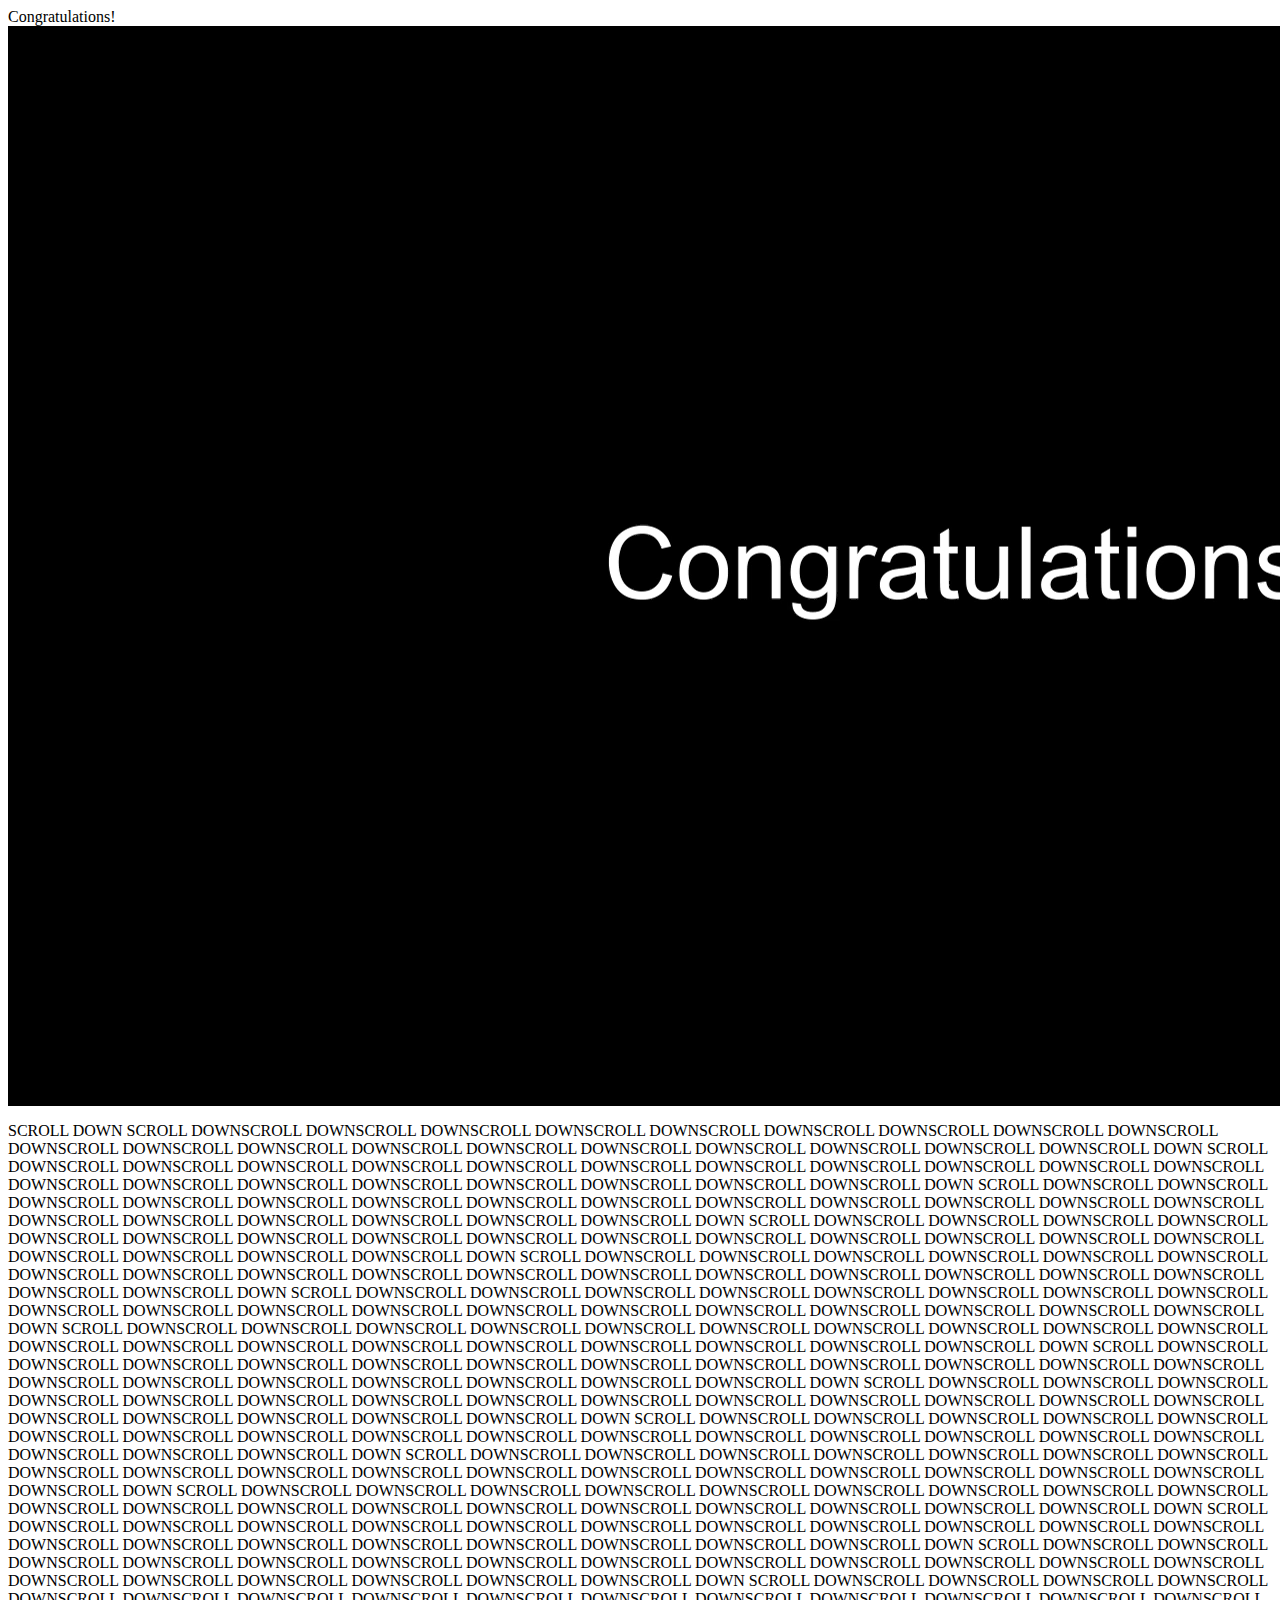
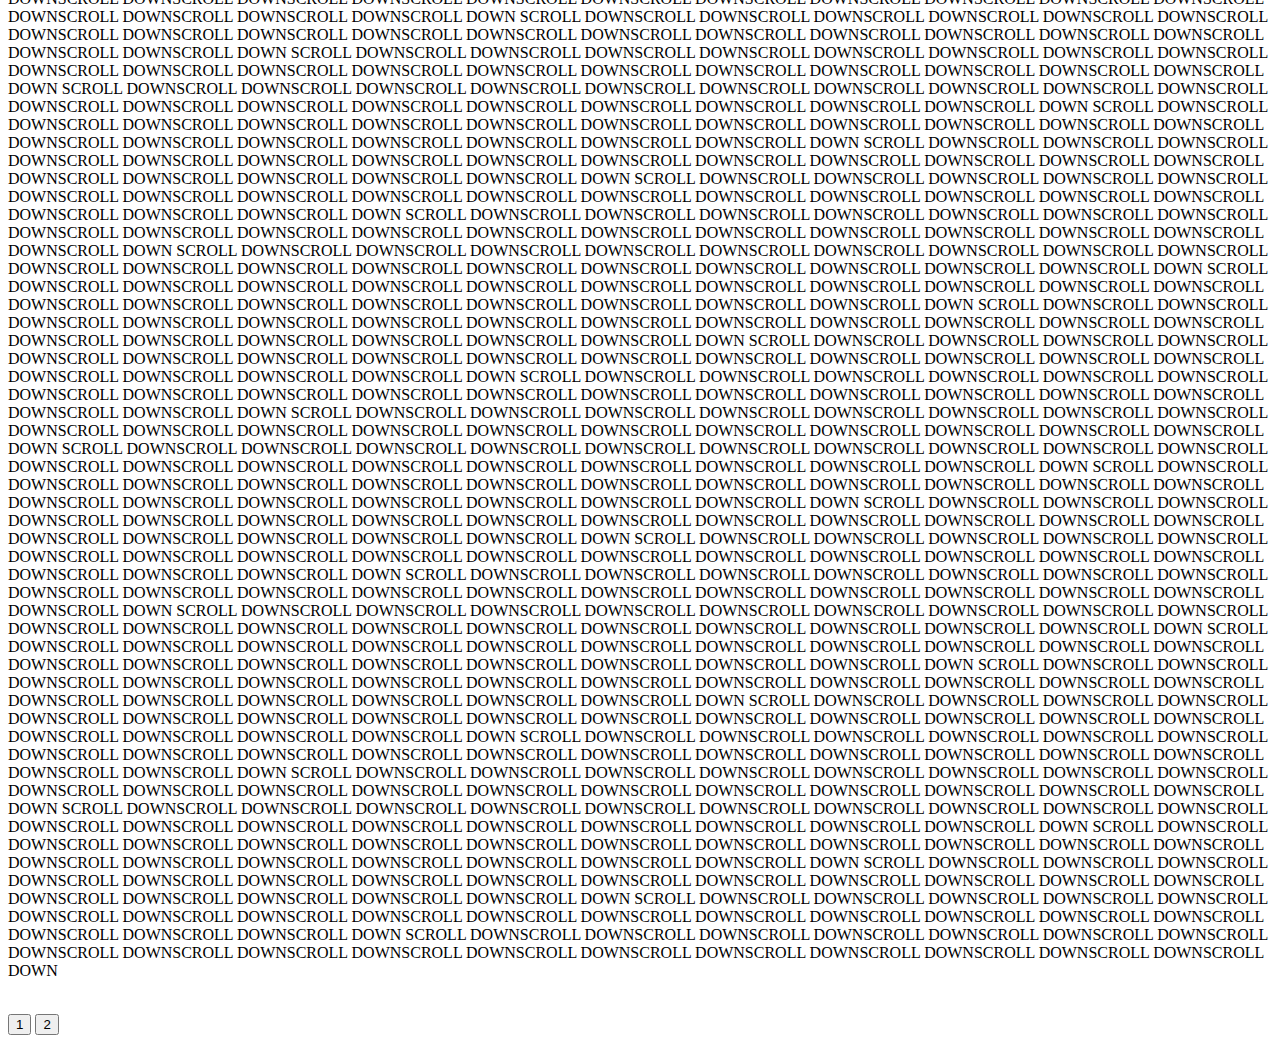
<file: Wrong.html>
﻿<html>
  <title> Wrong (or is it?) </title>

    <head> 
     Congratulations!
    </head>
        <script async src="https://pagead2.googlesyndication.com/pagead/js/adsbygoogle.js?client=ca-pub-8922926689893669"
     crossorigin="anonymous"></script>
<!-- Website -->
<ins class="adsbygoogle"
     style="display:block"
     data-ad-client="ca-pub-8922926689893669"
     data-ad-slot="6356855982"
     data-ad-format="auto"
     data-full-width-responsive="true"></ins>
<script>
     (adsbygoogle = window.adsbygoogle || []).push({});
</script>
  </header><video src="Video\Tts video (For 3.html).mp4" autoplay></video>
  <p>SCROLL DOWN SCROLL DOWNSCROLL DOWNSCROLL DOWNSCROLL DOWNSCROLL DOWNSCROLL DOWNSCROLL DOWNSCROLL DOWNSCROLL DOWNSCROLL DOWNSCROLL DOWNSCROLL DOWNSCROLL DOWNSCROLL DOWNSCROLL DOWNSCROLL DOWNSCROLL DOWNSCROLL DOWNSCROLL DOWNSCROLL DOWN SCROLL DOWNSCROLL DOWNSCROLL DOWNSCROLL DOWNSCROLL DOWNSCROLL DOWNSCROLL DOWNSCROLL DOWNSCROLL DOWNSCROLL DOWNSCROLL DOWNSCROLL DOWNSCROLL DOWNSCROLL DOWNSCROLL DOWNSCROLL DOWNSCROLL DOWNSCROLL DOWNSCROLL DOWNSCROLL DOWN SCROLL DOWNSCROLL DOWNSCROLL DOWNSCROLL DOWNSCROLL DOWNSCROLL DOWNSCROLL DOWNSCROLL DOWNSCROLL DOWNSCROLL DOWNSCROLL DOWNSCROLL DOWNSCROLL DOWNSCROLL DOWNSCROLL DOWNSCROLL DOWNSCROLL DOWNSCROLL DOWNSCROLL DOWNSCROLL DOWN SCROLL DOWNSCROLL DOWNSCROLL DOWNSCROLL DOWNSCROLL DOWNSCROLL DOWNSCROLL DOWNSCROLL DOWNSCROLL DOWNSCROLL DOWNSCROLL DOWNSCROLL DOWNSCROLL DOWNSCROLL DOWNSCROLL DOWNSCROLL DOWNSCROLL DOWNSCROLL DOWNSCROLL DOWNSCROLL DOWN SCROLL DOWNSCROLL DOWNSCROLL DOWNSCROLL DOWNSCROLL DOWNSCROLL DOWNSCROLL DOWNSCROLL DOWNSCROLL DOWNSCROLL DOWNSCROLL DOWNSCROLL DOWNSCROLL DOWNSCROLL DOWNSCROLL DOWNSCROLL DOWNSCROLL DOWNSCROLL DOWNSCROLL DOWNSCROLL DOWN SCROLL DOWNSCROLL DOWNSCROLL DOWNSCROLL DOWNSCROLL DOWNSCROLL DOWNSCROLL DOWNSCROLL DOWNSCROLL DOWNSCROLL DOWNSCROLL DOWNSCROLL DOWNSCROLL DOWNSCROLL DOWNSCROLL DOWNSCROLL DOWNSCROLL DOWNSCROLL DOWNSCROLL DOWNSCROLL DOWN SCROLL DOWNSCROLL DOWNSCROLL DOWNSCROLL DOWNSCROLL DOWNSCROLL DOWNSCROLL DOWNSCROLL DOWNSCROLL DOWNSCROLL DOWNSCROLL DOWNSCROLL DOWNSCROLL DOWNSCROLL DOWNSCROLL DOWNSCROLL DOWNSCROLL DOWNSCROLL DOWNSCROLL DOWNSCROLL DOWN SCROLL DOWNSCROLL DOWNSCROLL DOWNSCROLL DOWNSCROLL DOWNSCROLL DOWNSCROLL DOWNSCROLL DOWNSCROLL DOWNSCROLL DOWNSCROLL DOWNSCROLL DOWNSCROLL DOWNSCROLL DOWNSCROLL DOWNSCROLL DOWNSCROLL DOWNSCROLL DOWNSCROLL DOWNSCROLL DOWN SCROLL DOWNSCROLL DOWNSCROLL DOWNSCROLL DOWNSCROLL DOWNSCROLL DOWNSCROLL DOWNSCROLL DOWNSCROLL DOWNSCROLL DOWNSCROLL DOWNSCROLL DOWNSCROLL DOWNSCROLL DOWNSCROLL DOWNSCROLL DOWNSCROLL DOWNSCROLL DOWNSCROLL DOWNSCROLL DOWN SCROLL DOWNSCROLL DOWNSCROLL DOWNSCROLL DOWNSCROLL DOWNSCROLL DOWNSCROLL DOWNSCROLL DOWNSCROLL DOWNSCROLL DOWNSCROLL DOWNSCROLL DOWNSCROLL DOWNSCROLL DOWNSCROLL DOWNSCROLL DOWNSCROLL DOWNSCROLL DOWNSCROLL DOWNSCROLL DOWN SCROLL DOWNSCROLL DOWNSCROLL DOWNSCROLL DOWNSCROLL DOWNSCROLL DOWNSCROLL DOWNSCROLL DOWNSCROLL DOWNSCROLL DOWNSCROLL DOWNSCROLL DOWNSCROLL DOWNSCROLL DOWNSCROLL DOWNSCROLL DOWNSCROLL DOWNSCROLL DOWNSCROLL DOWNSCROLL DOWN SCROLL DOWNSCROLL DOWNSCROLL DOWNSCROLL DOWNSCROLL DOWNSCROLL DOWNSCROLL DOWNSCROLL DOWNSCROLL DOWNSCROLL DOWNSCROLL DOWNSCROLL DOWNSCROLL DOWNSCROLL DOWNSCROLL DOWNSCROLL DOWNSCROLL DOWNSCROLL DOWNSCROLL DOWNSCROLL DOWN SCROLL DOWNSCROLL DOWNSCROLL DOWNSCROLL DOWNSCROLL DOWNSCROLL DOWNSCROLL DOWNSCROLL DOWNSCROLL DOWNSCROLL DOWNSCROLL DOWNSCROLL DOWNSCROLL DOWNSCROLL DOWNSCROLL DOWNSCROLL DOWNSCROLL DOWNSCROLL DOWNSCROLL DOWNSCROLL DOWN SCROLL DOWNSCROLL DOWNSCROLL DOWNSCROLL DOWNSCROLL DOWNSCROLL DOWNSCROLL DOWNSCROLL DOWNSCROLL DOWNSCROLL DOWNSCROLL DOWNSCROLL DOWNSCROLL DOWNSCROLL DOWNSCROLL DOWNSCROLL DOWNSCROLL DOWNSCROLL DOWNSCROLL DOWNSCROLL DOWN SCROLL DOWNSCROLL DOWNSCROLL DOWNSCROLL DOWNSCROLL DOWNSCROLL DOWNSCROLL DOWNSCROLL DOWNSCROLL DOWNSCROLL DOWNSCROLL DOWNSCROLL DOWNSCROLL DOWNSCROLL DOWNSCROLL DOWNSCROLL DOWNSCROLL DOWNSCROLL DOWNSCROLL DOWNSCROLL DOWN SCROLL DOWNSCROLL DOWNSCROLL DOWNSCROLL DOWNSCROLL DOWNSCROLL DOWNSCROLL DOWNSCROLL DOWNSCROLL DOWNSCROLL DOWNSCROLL DOWNSCROLL DOWNSCROLL DOWNSCROLL DOWNSCROLL DOWNSCROLL DOWNSCROLL DOWNSCROLL DOWNSCROLL DOWNSCROLL DOWN SCROLL DOWNSCROLL DOWNSCROLL DOWNSCROLL DOWNSCROLL DOWNSCROLL DOWNSCROLL DOWNSCROLL DOWNSCROLL DOWNSCROLL DOWNSCROLL DOWNSCROLL DOWNSCROLL DOWNSCROLL DOWNSCROLL DOWNSCROLL DOWNSCROLL DOWNSCROLL DOWNSCROLL DOWNSCROLL DOWN SCROLL DOWNSCROLL DOWNSCROLL DOWNSCROLL DOWNSCROLL DOWNSCROLL DOWNSCROLL DOWNSCROLL DOWNSCROLL DOWNSCROLL DOWNSCROLL DOWNSCROLL DOWNSCROLL DOWNSCROLL DOWNSCROLL DOWNSCROLL DOWNSCROLL DOWNSCROLL DOWNSCROLL DOWNSCROLL DOWN SCROLL DOWNSCROLL DOWNSCROLL DOWNSCROLL DOWNSCROLL DOWNSCROLL DOWNSCROLL DOWNSCROLL DOWNSCROLL DOWNSCROLL DOWNSCROLL DOWNSCROLL DOWNSCROLL DOWNSCROLL DOWNSCROLL DOWNSCROLL DOWNSCROLL DOWNSCROLL DOWNSCROLL DOWNSCROLL DOWN SCROLL DOWNSCROLL DOWNSCROLL DOWNSCROLL DOWNSCROLL DOWNSCROLL DOWNSCROLL DOWNSCROLL DOWNSCROLL DOWNSCROLL DOWNSCROLL DOWNSCROLL DOWNSCROLL DOWNSCROLL DOWNSCROLL DOWNSCROLL DOWNSCROLL DOWNSCROLL DOWNSCROLL DOWNSCROLL DOWN SCROLL DOWNSCROLL DOWNSCROLL DOWNSCROLL DOWNSCROLL DOWNSCROLL DOWNSCROLL DOWNSCROLL DOWNSCROLL DOWNSCROLL DOWNSCROLL DOWNSCROLL DOWNSCROLL DOWNSCROLL DOWNSCROLL DOWNSCROLL DOWNSCROLL DOWNSCROLL DOWNSCROLL DOWNSCROLL DOWN SCROLL DOWNSCROLL DOWNSCROLL DOWNSCROLL DOWNSCROLL DOWNSCROLL DOWNSCROLL DOWNSCROLL DOWNSCROLL DOWNSCROLL DOWNSCROLL DOWNSCROLL DOWNSCROLL DOWNSCROLL DOWNSCROLL DOWNSCROLL DOWNSCROLL DOWNSCROLL DOWNSCROLL DOWNSCROLL DOWN SCROLL DOWNSCROLL DOWNSCROLL DOWNSCROLL DOWNSCROLL DOWNSCROLL DOWNSCROLL DOWNSCROLL DOWNSCROLL DOWNSCROLL DOWNSCROLL DOWNSCROLL DOWNSCROLL DOWNSCROLL DOWNSCROLL DOWNSCROLL DOWNSCROLL DOWNSCROLL DOWNSCROLL DOWNSCROLL DOWN SCROLL DOWNSCROLL DOWNSCROLL DOWNSCROLL DOWNSCROLL DOWNSCROLL DOWNSCROLL DOWNSCROLL DOWNSCROLL DOWNSCROLL DOWNSCROLL DOWNSCROLL DOWNSCROLL DOWNSCROLL DOWNSCROLL DOWNSCROLL DOWNSCROLL DOWNSCROLL DOWNSCROLL DOWNSCROLL DOWN SCROLL DOWNSCROLL DOWNSCROLL DOWNSCROLL DOWNSCROLL DOWNSCROLL DOWNSCROLL DOWNSCROLL DOWNSCROLL DOWNSCROLL DOWNSCROLL DOWNSCROLL DOWNSCROLL DOWNSCROLL DOWNSCROLL DOWNSCROLL DOWNSCROLL DOWNSCROLL DOWNSCROLL DOWNSCROLL DOWN SCROLL DOWNSCROLL DOWNSCROLL DOWNSCROLL DOWNSCROLL DOWNSCROLL DOWNSCROLL DOWNSCROLL DOWNSCROLL DOWNSCROLL DOWNSCROLL DOWNSCROLL DOWNSCROLL DOWNSCROLL DOWNSCROLL DOWNSCROLL DOWNSCROLL DOWNSCROLL DOWNSCROLL DOWNSCROLL DOWN SCROLL DOWNSCROLL DOWNSCROLL DOWNSCROLL DOWNSCROLL DOWNSCROLL DOWNSCROLL DOWNSCROLL DOWNSCROLL DOWNSCROLL DOWNSCROLL DOWNSCROLL DOWNSCROLL DOWNSCROLL DOWNSCROLL DOWNSCROLL DOWNSCROLL DOWNSCROLL DOWNSCROLL DOWNSCROLL DOWN SCROLL DOWNSCROLL DOWNSCROLL DOWNSCROLL DOWNSCROLL DOWNSCROLL DOWNSCROLL DOWNSCROLL DOWNSCROLL DOWNSCROLL DOWNSCROLL DOWNSCROLL DOWNSCROLL DOWNSCROLL DOWNSCROLL DOWNSCROLL DOWNSCROLL DOWNSCROLL DOWNSCROLL DOWNSCROLL DOWN SCROLL DOWNSCROLL DOWNSCROLL DOWNSCROLL DOWNSCROLL DOWNSCROLL DOWNSCROLL DOWNSCROLL DOWNSCROLL DOWNSCROLL DOWNSCROLL DOWNSCROLL DOWNSCROLL DOWNSCROLL DOWNSCROLL DOWNSCROLL DOWNSCROLL DOWNSCROLL DOWNSCROLL DOWNSCROLL DOWN SCROLL DOWNSCROLL DOWNSCROLL DOWNSCROLL DOWNSCROLL DOWNSCROLL DOWNSCROLL DOWNSCROLL DOWNSCROLL DOWNSCROLL DOWNSCROLL DOWNSCROLL DOWNSCROLL DOWNSCROLL DOWNSCROLL DOWNSCROLL DOWNSCROLL DOWNSCROLL DOWNSCROLL DOWNSCROLL DOWN SCROLL DOWNSCROLL DOWNSCROLL DOWNSCROLL DOWNSCROLL DOWNSCROLL DOWNSCROLL DOWNSCROLL DOWNSCROLL DOWNSCROLL DOWNSCROLL DOWNSCROLL DOWNSCROLL DOWNSCROLL DOWNSCROLL DOWNSCROLL DOWNSCROLL DOWNSCROLL DOWNSCROLL DOWNSCROLL DOWN SCROLL DOWNSCROLL DOWNSCROLL DOWNSCROLL DOWNSCROLL DOWNSCROLL DOWNSCROLL DOWNSCROLL DOWNSCROLL DOWNSCROLL DOWNSCROLL DOWNSCROLL DOWNSCROLL DOWNSCROLL DOWNSCROLL DOWNSCROLL DOWNSCROLL DOWNSCROLL DOWNSCROLL DOWNSCROLL DOWN SCROLL DOWNSCROLL DOWNSCROLL DOWNSCROLL DOWNSCROLL DOWNSCROLL DOWNSCROLL DOWNSCROLL DOWNSCROLL DOWNSCROLL DOWNSCROLL DOWNSCROLL DOWNSCROLL DOWNSCROLL DOWNSCROLL DOWNSCROLL DOWNSCROLL DOWNSCROLL DOWNSCROLL DOWNSCROLL DOWN SCROLL DOWNSCROLL DOWNSCROLL DOWNSCROLL DOWNSCROLL DOWNSCROLL DOWNSCROLL DOWNSCROLL DOWNSCROLL DOWNSCROLL DOWNSCROLL DOWNSCROLL DOWNSCROLL DOWNSCROLL DOWNSCROLL DOWNSCROLL DOWNSCROLL DOWNSCROLL DOWNSCROLL DOWNSCROLL DOWN SCROLL DOWNSCROLL DOWNSCROLL DOWNSCROLL DOWNSCROLL DOWNSCROLL DOWNSCROLL DOWNSCROLL DOWNSCROLL DOWNSCROLL DOWNSCROLL DOWNSCROLL DOWNSCROLL DOWNSCROLL DOWNSCROLL DOWNSCROLL DOWNSCROLL DOWNSCROLL DOWNSCROLL DOWNSCROLL DOWN SCROLL DOWNSCROLL DOWNSCROLL DOWNSCROLL DOWNSCROLL DOWNSCROLL DOWNSCROLL DOWNSCROLL DOWNSCROLL DOWNSCROLL DOWNSCROLL DOWNSCROLL DOWNSCROLL DOWNSCROLL DOWNSCROLL DOWNSCROLL DOWNSCROLL DOWNSCROLL DOWNSCROLL DOWNSCROLL DOWN SCROLL DOWNSCROLL DOWNSCROLL DOWNSCROLL DOWNSCROLL DOWNSCROLL DOWNSCROLL DOWNSCROLL DOWNSCROLL DOWNSCROLL DOWNSCROLL DOWNSCROLL DOWNSCROLL DOWNSCROLL DOWNSCROLL DOWNSCROLL DOWNSCROLL DOWNSCROLL DOWNSCROLL DOWNSCROLL DOWN SCROLL DOWNSCROLL DOWNSCROLL DOWNSCROLL DOWNSCROLL DOWNSCROLL DOWNSCROLL DOWNSCROLL DOWNSCROLL DOWNSCROLL DOWNSCROLL DOWNSCROLL DOWNSCROLL DOWNSCROLL DOWNSCROLL DOWNSCROLL DOWNSCROLL DOWNSCROLL DOWNSCROLL DOWNSCROLL DOWN SCROLL DOWNSCROLL DOWNSCROLL DOWNSCROLL DOWNSCROLL DOWNSCROLL DOWNSCROLL DOWNSCROLL DOWNSCROLL DOWNSCROLL DOWNSCROLL DOWNSCROLL DOWNSCROLL DOWNSCROLL DOWNSCROLL DOWNSCROLL DOWNSCROLL DOWNSCROLL DOWNSCROLL DOWNSCROLL DOWN SCROLL DOWNSCROLL DOWNSCROLL DOWNSCROLL DOWNSCROLL DOWNSCROLL DOWNSCROLL DOWNSCROLL DOWNSCROLL DOWNSCROLL DOWNSCROLL DOWNSCROLL DOWNSCROLL DOWNSCROLL DOWNSCROLL DOWNSCROLL DOWNSCROLL DOWNSCROLL DOWNSCROLL DOWNSCROLL DOWN SCROLL DOWNSCROLL DOWNSCROLL DOWNSCROLL DOWNSCROLL DOWNSCROLL DOWNSCROLL DOWNSCROLL DOWNSCROLL DOWNSCROLL DOWNSCROLL DOWNSCROLL DOWNSCROLL DOWNSCROLL DOWNSCROLL DOWNSCROLL DOWNSCROLL DOWNSCROLL DOWNSCROLL DOWNSCROLL DOWN SCROLL DOWNSCROLL DOWNSCROLL DOWNSCROLL DOWNSCROLL DOWNSCROLL DOWNSCROLL DOWNSCROLL DOWNSCROLL DOWNSCROLL DOWNSCROLL DOWNSCROLL DOWNSCROLL DOWNSCROLL DOWNSCROLL DOWNSCROLL DOWNSCROLL DOWNSCROLL DOWNSCROLL DOWNSCROLL DOWN SCROLL DOWNSCROLL DOWNSCROLL DOWNSCROLL DOWNSCROLL DOWNSCROLL DOWNSCROLL DOWNSCROLL DOWNSCROLL DOWNSCROLL DOWNSCROLL DOWNSCROLL DOWNSCROLL DOWNSCROLL DOWNSCROLL DOWNSCROLL DOWNSCROLL DOWNSCROLL DOWNSCROLL DOWNSCROLL DOWN SCROLL DOWNSCROLL DOWNSCROLL DOWNSCROLL DOWNSCROLL DOWNSCROLL DOWNSCROLL DOWNSCROLL DOWNSCROLL DOWNSCROLL DOWNSCROLL DOWNSCROLL DOWNSCROLL DOWNSCROLL DOWNSCROLL DOWNSCROLL DOWNSCROLL DOWNSCROLL DOWNSCROLL DOWN</p>
  <br><a target="_blank" href="3.1"> <button HELLO>1</button></a>
  <a target="_blank" href="3.2"> <button HELLO>2</button></a>

</html>
</file>
<file: style.css>
p{
    color: #a9000f;
    font-family: Arial, Helvetica, sans-serif;
    padding-bottom: 40 ;
    font-size: 20;
}

button{
    color: #a9000f;
    font-family: Arial, Helvetica, sans-serif;
    size: fit-content;
    padding-bottom: 20 ;
    padding-top: 20 ;
}

h1{
    color: #a9000f
    background-color: #a9000f;
    font-family: 'Times New Roman', Times, serif;
    font-size: 40 ;
    padding-bottom: 20 ;
    padding-top: 20 ;
}

img2{
    padding-top: 30;
}

body{
    background-color: #56fff0;
}
</file>
